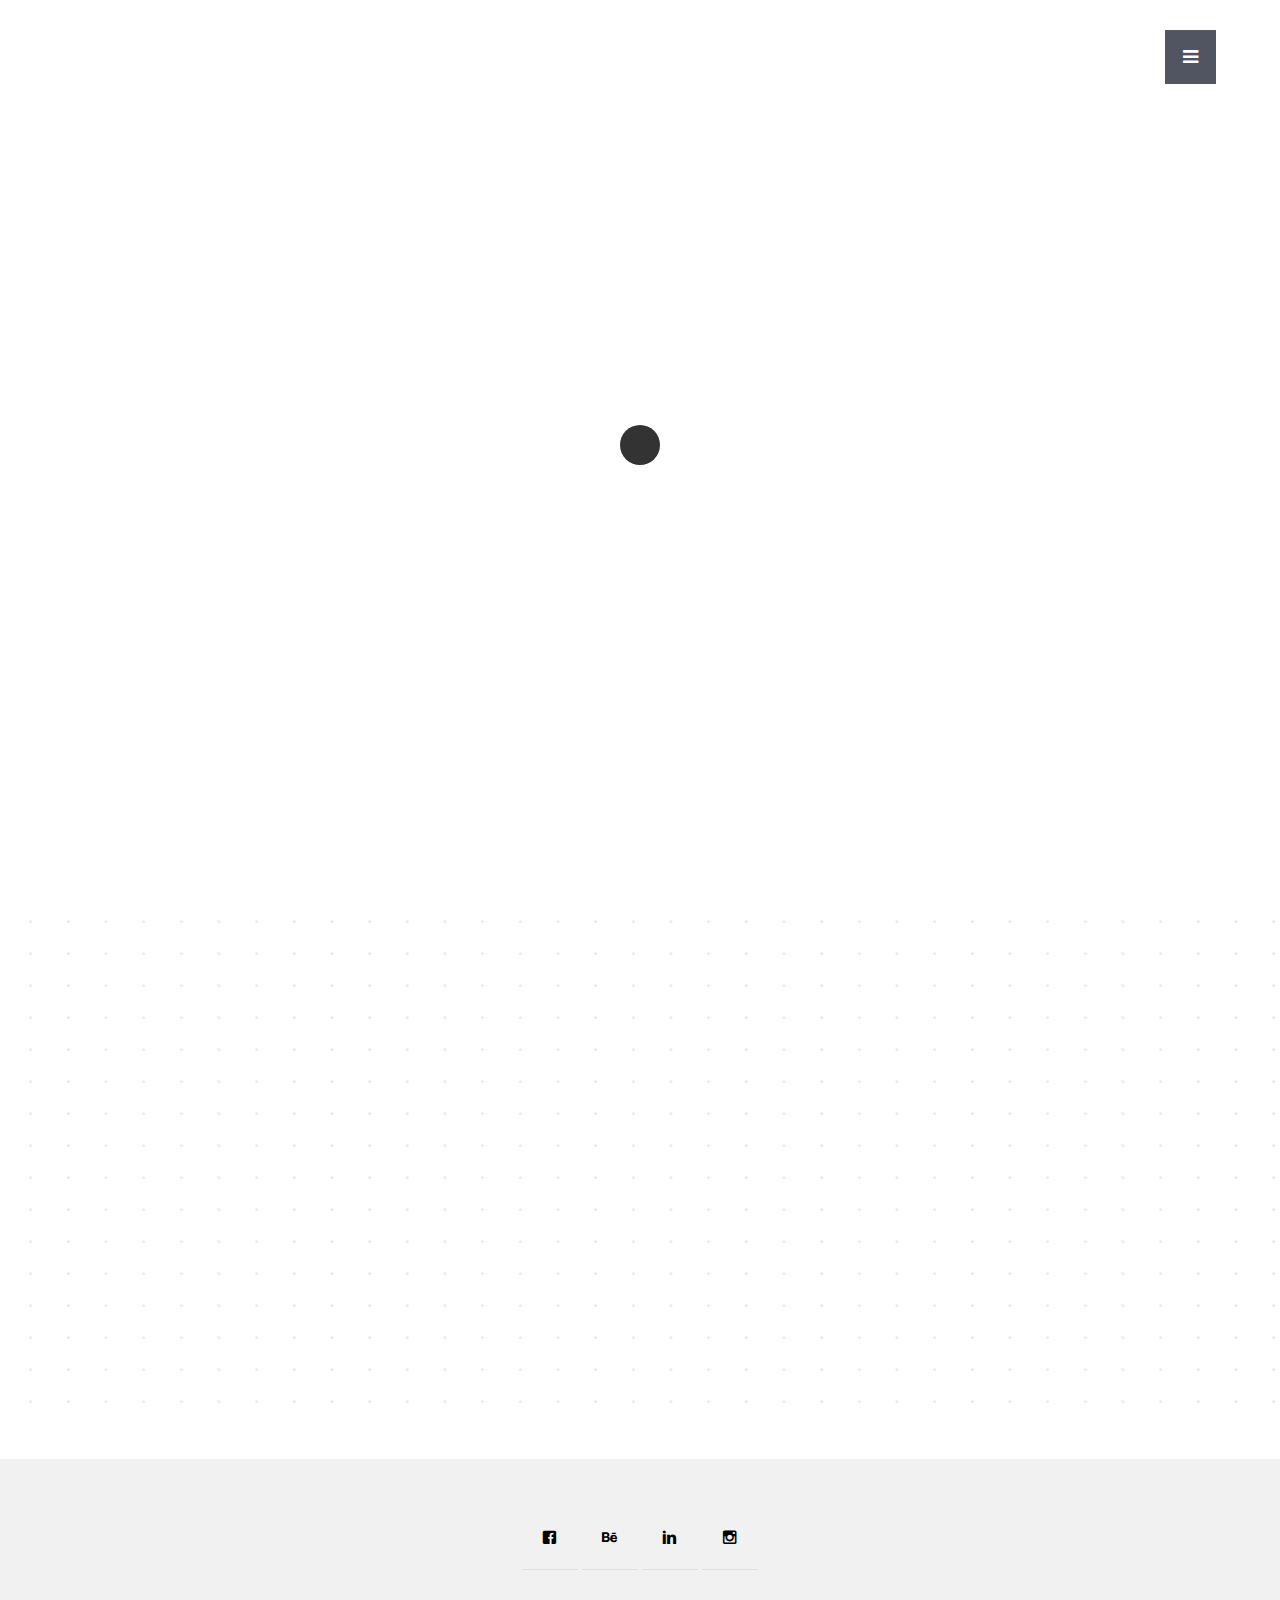
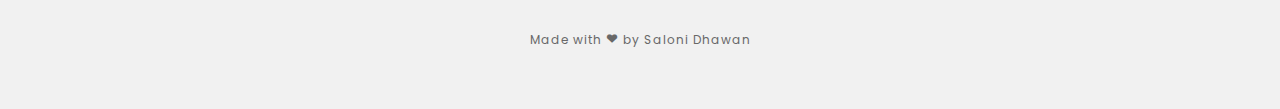
<file: index.html>
<!doctype html>

<html lang="en">
<head>

  <meta charset="utf-8">
  <title>Saloni Dhawan</title>
  <meta name="description" content="Portfolio website of Ms. Saloni Dhawan" />
  <meta name="keywords" content="saloni, dhawan, saloni dhawan, behance, NID, information design, india, graphic design, information designer, information designers, portfolio, national institute of design" />  <meta name="viewport" content="width=device-width, initial-scale=1.0"/>
  <meta name="author" content="Saloni Dhawan">
  <link rel="icon" type="image/png" href="img/icon.png" />


<!--stylesheets linked here-->



<link rel="stylesheet" href="css/icomoon.css">
<link rel="stylesheet" href="css/reset.css">
  <link rel="stylesheet" href="css/style.css">
  <link rel="stylesheet" href="css/style-responsive.css">
  <link rel="stylesheet" href="http://maxcdn.bootstrapcdn.com/font-awesome/4.3.0/css/font-awesome.min.css">


</head>


<body>

<!--Preloader below-->

<div class="preloader" id="preloader">
    <div class="item">
      <div class="spinner">

      </div>
    </div>
</div>

<div class="opacity-nav">

    <ul class="menu-fullscreen">
      <li><a href="index.html">Home</a></li>
      <!--<li><a href="projects.html">Projects</a></li>!-->
      <li><a href="about.html">About</a></li>
      <li><a href="contact.html">Contact</a></li>
      <li><a href="img/Resume-Saloni Dhawan.pdf">Resumé</a></li>

    </ul>

</div>
<body background="img/back-01.png">



  <!--Header-->
  <header id="fullscreen">

    <!--  <div class="logo" id="full"><a class="ajax-link" href="index.html">Saloni Dhawan</a></div> !-->

        <div class="menu-index" id="button">
        <i class="fa fa-bars"></i>
        </div>

  </header>

  <div class="clear"></div>

  <!--Content-->

  <div class="content" id="ajax-content">



        <div class="text-intro" id="site-type">

          <h2>Saloni Dhawan</h2>
          <h1>Information <br>and Experience Design</h1>
          <!--<h1 class="typewrite"><span>A Designer</span></h1> !-->
          <p>I’m a creative, motivated, and curious designer. I pay attention to detail and believe in the value of well thought out work.</p>
          <p> Find out more about me <a href="about.html">here</a> or <a href="contact.html">get in touch</a>.</p>
          <br><br><br><h3><span class="highlight"> Take a look at my work </span></h3>

        </div>




  <!--Portfolio grid-->

  <ul class="portfolio-grid">



    <li class="grid-item" data-jkit="[show:delay=3000;speed=500;animation=fade]">
      <img src="img/portfolio/Naukri-Cover.png">
        <a href="Naukri.html">
          <div class="grid-hover">
            <h1>Naukri: Internship</h1>
            <p>Experience Design</p>
          </div>
        </a>
    </li>


    <li class="grid-item" data-jkit="[show:delay=3000;speed=500;animation=fade]">
      <img src="img/portfolio/2.jpg">
        <a class="ajax-link" href="single.html">
          <div class="grid-hover">
            <h1>Single</h1>
            <p>Branding</p>
          </div>
        </a>
    </li>

    <li class="grid-item" data-jkit="[show:delay=3000;speed=500;animation=fade]">
      <img src="img/portfolio/Uber-Cover.png">
        <a href="Uber-Rides.html">
          <div class="grid-hover">
            <h1>Uber Rides</h1>
            <p>Data Visualisation</p>
          </div>
        </a>
    </li>

    <li class="grid-item" data-jkit="[show:delay=3000;speed=500;animation=fade]">
      <img src="img/portfolio/3.jpg">
        <a class="ajax-link" href="single.html">
          <div class="grid-hover">
            <h1>Single</h1>
            <p>Branding</p>
          </div>
        </a>
    </li>

    <li class="grid-item" data-jkit="[show:delay=3000;speed=500;animation=fade]">
      <img src="img/portfolio/4.jpg">
        <a class="ajax-link" href="single.html">
          <div class="grid-hover">
            <h1>Single</h1>
            <p>Branding</p>
          </div>
        </a>
    </li>

    <li class="grid-item" data-jkit="[show:delay=3000;speed=500;animation=fade]">
      <img src="img/portfolio/6.jpg">
        <a class="ajax-link" href="single.html">
          <div class="grid-hover">
            <h1>Single</h1>
            <p>Branding</p>
          </div>
        </a>
    </li>

  </ul>

  </div>

  <div id="ajax-sidebar"></div>

  <!--Footer-->

  <footer>

    <div class="footer-margin">
      <div class="social-footer">
        <a href="https://www.facebook.com/salonidhawan"><i class="icon-facebook"></i></a>
        <a href="https://www.behance.net/SaloniDhawan"><i class="icon-behance"></i></a>
        <a href="https://www.linkedin.com/in/saloni-dhawan-82779076/"><i class="icon-linkedin"></i></a>
        <a href="https://www.instagram.com/salonidhawan_/?hl=en"><i class="icon-instagram"></i></a>
      </div>
      <div class="copyright">Made with <i class="icon-heart2"></i> by Saloni Dhawan</div>



    </div>


  </footer>



<!--Scripts-->

  <script src="js/jquery.min.js"></script>
	<script src="js/jquery.easing.min.js"></script>
	<script src="js/modernizr.custom.42534.js" type="text/javascript"></script>
  <script src="js/jquery.waitforimages.js" type="text/javascript"></script>
  <script src="js/typed.js" type="text/javascript"></script>
  <script src="js/masonry.pkgd.min.js" type="text/javascript"></script>
  <script src="js/imagesloaded.pkgd.min.js" type="text/javascript"></script>
  <script src="js/jquery.jkit.1.2.16.min.js"></script>

  <script src="js/script.js" type="text/javascript"></script>

	<script>
    $('#button').on('click', function() {
      $( ".opacity-nav" ).fadeToggle( "slow", "linear" );
    // Animation complete.
    });
  </script>


</body>
</html>
</file>
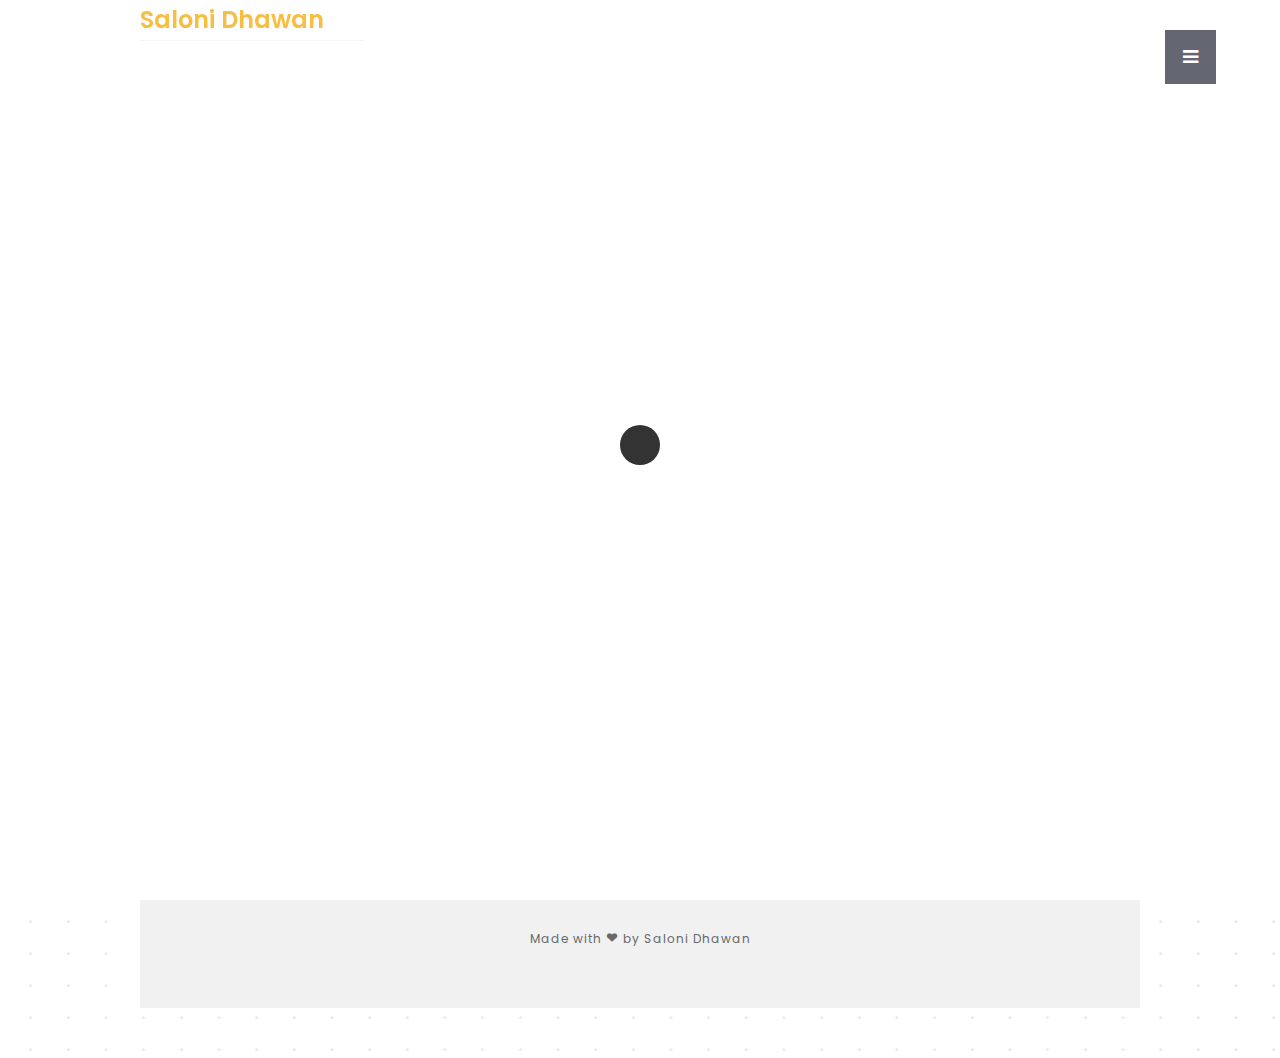
<file: about.html>
<!doctype html>

<html lang="en">
<head>

  <meta charset="utf-8">
  <title>About</title>
  <meta name="description" content="Portfolio website of Ms. Saloni Dhawan" />
  <meta name="keywords" content="saloni, dhawan, saloni dhawan, behance, NID, information design, india, graphic design, information designer, information designers, portfolio, national institute of design" />  <meta name="viewport" content="width=device-width, initial-scale=1.0"/>
  <meta name="author" content="Saloni Dhawan">
  <link rel="icon" type="image/png" href="img/icon.png" />


<!--Style-->

<link rel="stylesheet" href="css/icomoon.css">
<link rel="stylesheet" href="css/reset.css">
  <link rel="stylesheet" href="css/style.css">
  <link rel="stylesheet" href="css/style-responsive.css">
  <link rel="stylesheet" href="http://maxcdn.bootstrapcdn.com/font-awesome/4.3.0/css/font-awesome.min.css">

  <!--[if lt IE 9]>
  <script src="http://html5shiv.googlecode.com/svn/trunk/html5.js"></script>
  <![endif]-->

</head>

<body>

<!--Preloader-->

<div class="preloader" id="preloader">
    <div class="item">
      <div class="spinner">
      </div>
    </div>
</div>
<body background="img/back-01.png">

<div class="opacity-nav">

        <div class="menu-index" id="buttons" style="z-index:999999">
        <i class="fa  fa-close"></i>
        </div>

        <ul class="menu-fullscreen">
          <li><a href="index.html">Home</a></li>
          <!--<li><a href="projects.html">Projects</a></li>!-->
          <li><a href="about-us.html">About</a></li>
          <li><a href="contact.html">Contact</a></li>
          <li><a href="img/Resume-Saloni Dhawan.pdf">Resumé</a></li>

        </ul>

</div>


  <!--Header-->
  <header id="fullscreen">

    <div class="logo" id="full"><a href="index.html">Saloni Dhawan</a></div>

        <div class="menu-index" id="button">
        <i class="fa fa-bars"></i>
        </div>

  </header>

  <div class="clear"></div>

  <!--Content-->

  <div class="content" id="ajax-content">


        <div class="text-intro">

          <h1>About</h1>

          <div class="text-intro2">
<div class="one-column">
            <p>USER EXPERIENCE DESIGN <br>DATA VISUALISATION <br>ILLUSTRATION</span></p>


          </div>


<div class="two-column">

            <!--<p>Information designer and illustrator presently in Bengaluru, India. Passionate about branding, data visualisation, UI/UX design, and illustration.<br/><br/>-->
            <p>Hi! My name is <strong>Saloni</strong>, and I'm currently pursing a Master's in <strong>Information Design</strong> at the <strong>National Institute of Design, Bangalore</strong>, having previously done my Bachelor's in <strong>Communication Design</strong> from the <strong>National Institute of Fashion Technology, New Delhi.</strong></p>

<p>I'm drawn to projects with story and purpose, and believe that thorough research and design thinking are vital to reaching a valuable and meaningful outcome. </p>


            <p>  I am always interested in new opportunities. For commissions, collaborations, or queries,
    					<a href="mailto:saloni_dh@nid.edu" class="ajax-link"> say hi</a>. You could also take a look at my <a href="img/Resume-Saloni Dhawan.pdf">resumé</a>.</p><br/><br/>

            </p>

          </div>


        </div>

        <!--<div class="clear"></div>

        <div class="text-intro" id="site-type">

          <h1>Logo design</h1>
          <p>All project is clean and simplicity modern style.</p>

        </div>


  <!--Portfolio grid-->

  <!--<ul class="portfolio-grid">


    <li class="grid-item" data-jkit="[show:delay=3000;speed=500;animation=fade]">
      <img src="img/logo/1.jpg">
        <a class="ajax-link" href="single.html">
          <div class="grid-hover">
            <h1>Single</h1>
            <p>Branding</p>
          </div>
        </a>
    </li>

    <li class="grid-item" data-jkit="[show:delay=3000;speed=500;animation=fade]">
      <img src="img/logo/2.jpg">
        <a class="ajax-link" href="single.html">
          <div class="grid-hover">
            <h1>Single</h1>
            <p>Branding</p>
          </div>
        </a>
    </li>

    <li class="grid-item" data-jkit="[show:delay=3000;speed=500;animation=fade]">
      <img src="img/logo/3.jpg">
        <a class="ajax-link" href="single.html">
          <div class="grid-hover">
            <h1>Single</h1>
            <p>Branding</p>
          </div>
        </a>
    </li>

    <li class="grid-item" data-jkit="[show:delay=3000;speed=500;animation=fade]">
      <img src="img/logo/4.jpg">
        <a class="ajax-link" href="single.html">
          <div class="grid-hover">
            <h1>Single</h1>
            <p>Branding</p>
          </div>
        </a>
    </li>

    <li class="grid-item" data-jkit="[show:delay=3000;speed=500;animation=fade]">
      <img src="img/logo/5.jpg">
        <a class="ajax-link" href="single.html">
          <div class="grid-hover">
            <h1>Single</h1>
            <p>Branding</p>
          </div>
        </a>
    </li>

    <li class="grid-item" data-jkit="[show:delay=3000;speed=500;animation=fade]">
      <img src="img/logo/6.jpg">
        <a class="ajax-link" href="single.html">
          <div class="grid-hover">
            <h1>Single</h1>
            <p>Branding</p>
          </div>
        </a>
    </li>

  </ul>

</div> -->



  <!--Home Sidebar-->

<div id="ajax-sidebar"></div>


  <!--Footer-->

  <footer>

    <div class="footer-margin">
      <div class="social-footer">
        <a href="https://www.facebook.com/salonidhawan"><i class="icon-facebook"></i></a>
        <a href="https://www.behance.net/SaloniDhawan"><i class="icon-behance"></i></a>
        <a href="https://www.linkedin.com/in/saloni-dhawan-82779076/"><i class="icon-linkedin"></i></a>
        <a href="https://www.instagram.com/salonidhawan_/?hl=en"><i class="icon-instagram"></i></a>
      </div>
      <div class="copyright">Made with <i class="icon-heart2"></i> by Saloni Dhawan</div>



    </div>


  </footer>


<!--Scripts-->

  <script src="js/jquery.min.js"></script>
	<script src="js/jquery.easing.min.js"></script>
	<script src="js/modernizr.custom.42534.js" type="text/javascript"></script>
  <script src="js/jquery.waitforimages.js" type="text/javascript"></script>
  <script src="js/typed.js" type="text/javascript"></script>
  <script src="js/masonry.pkgd.min.js" type="text/javascript"></script>
  <script src="js/imagesloaded.pkgd.min.js" type="text/javascript"></script>
  <script src="js/jquery.jkit.1.2.16.min.js"></script>

  <script src="js/script.js" type="text/javascript"></script>

	<script>
    $('#button, #buttons').on('click', function() {
      $( ".opacity-nav" ).fadeToggle( "slow", "linear" );
    // Animation complete.
    });
  </script>


</body>
</html>
</file>
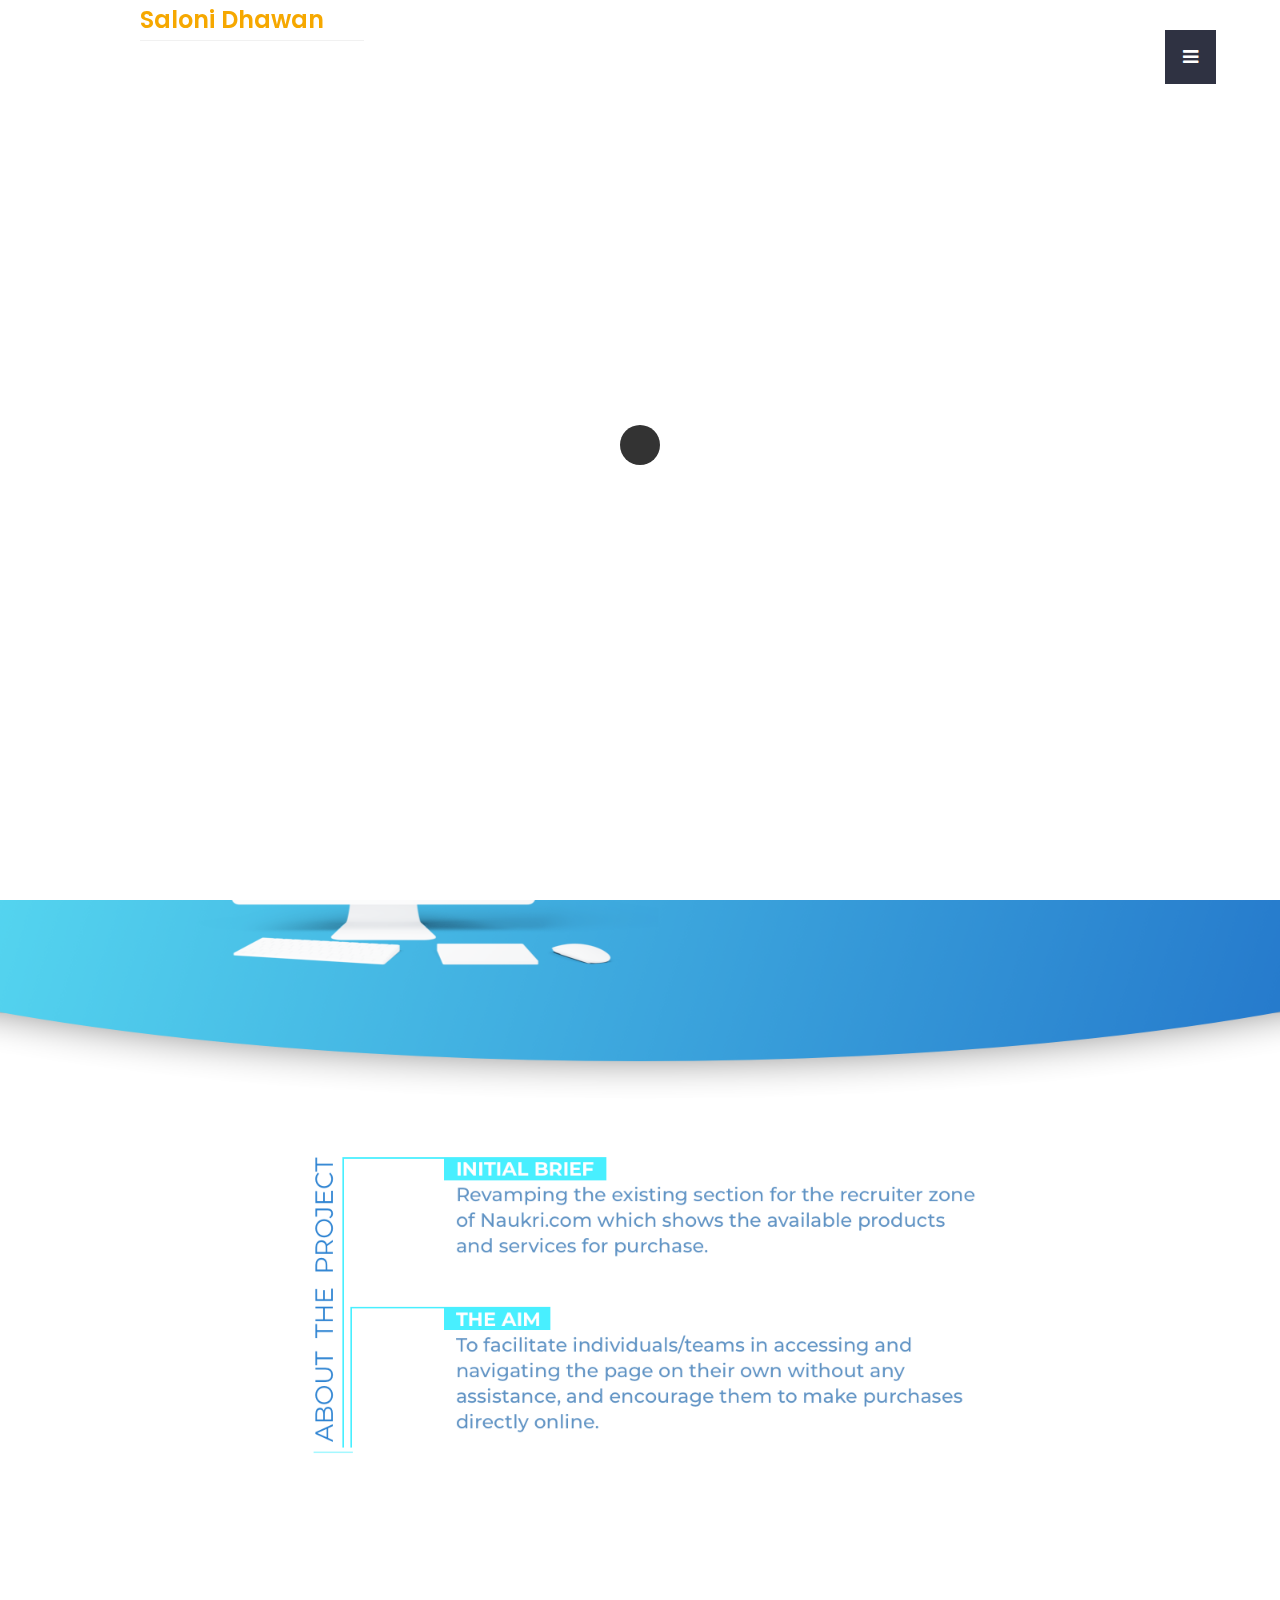
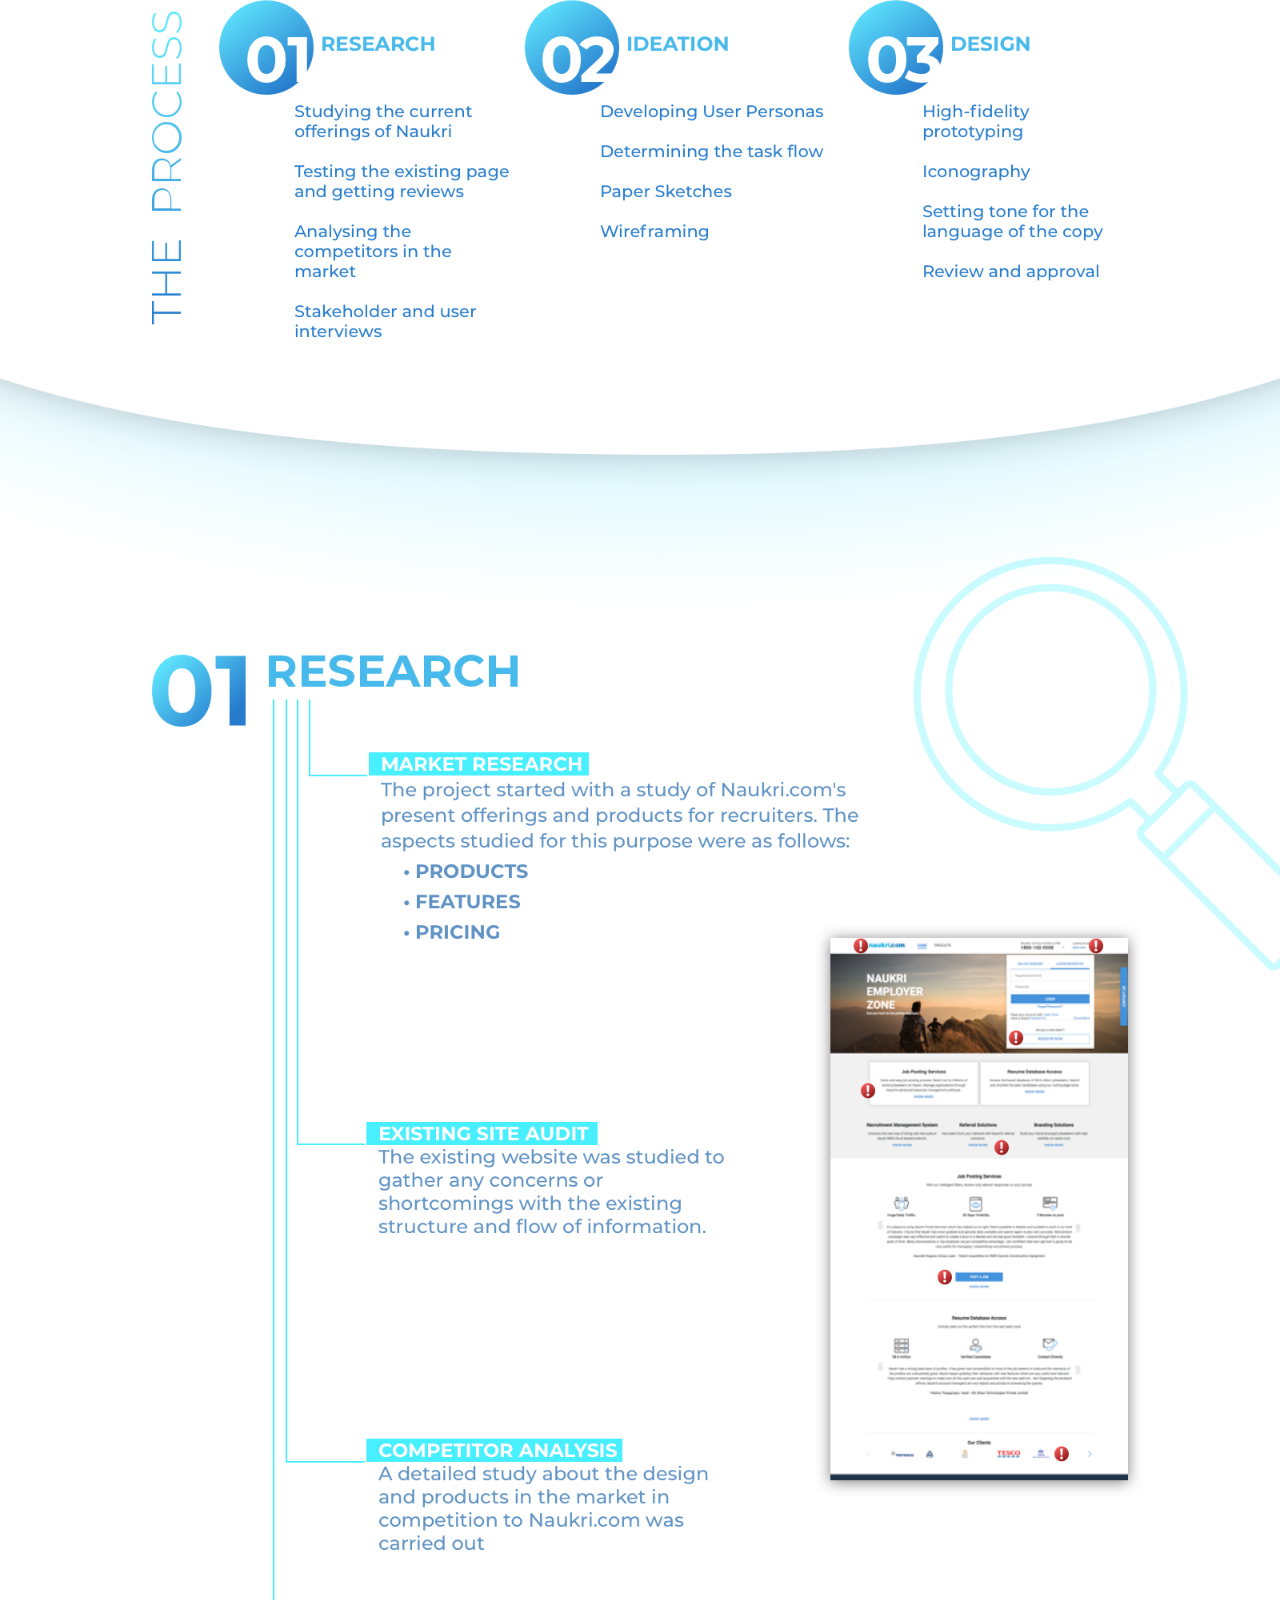
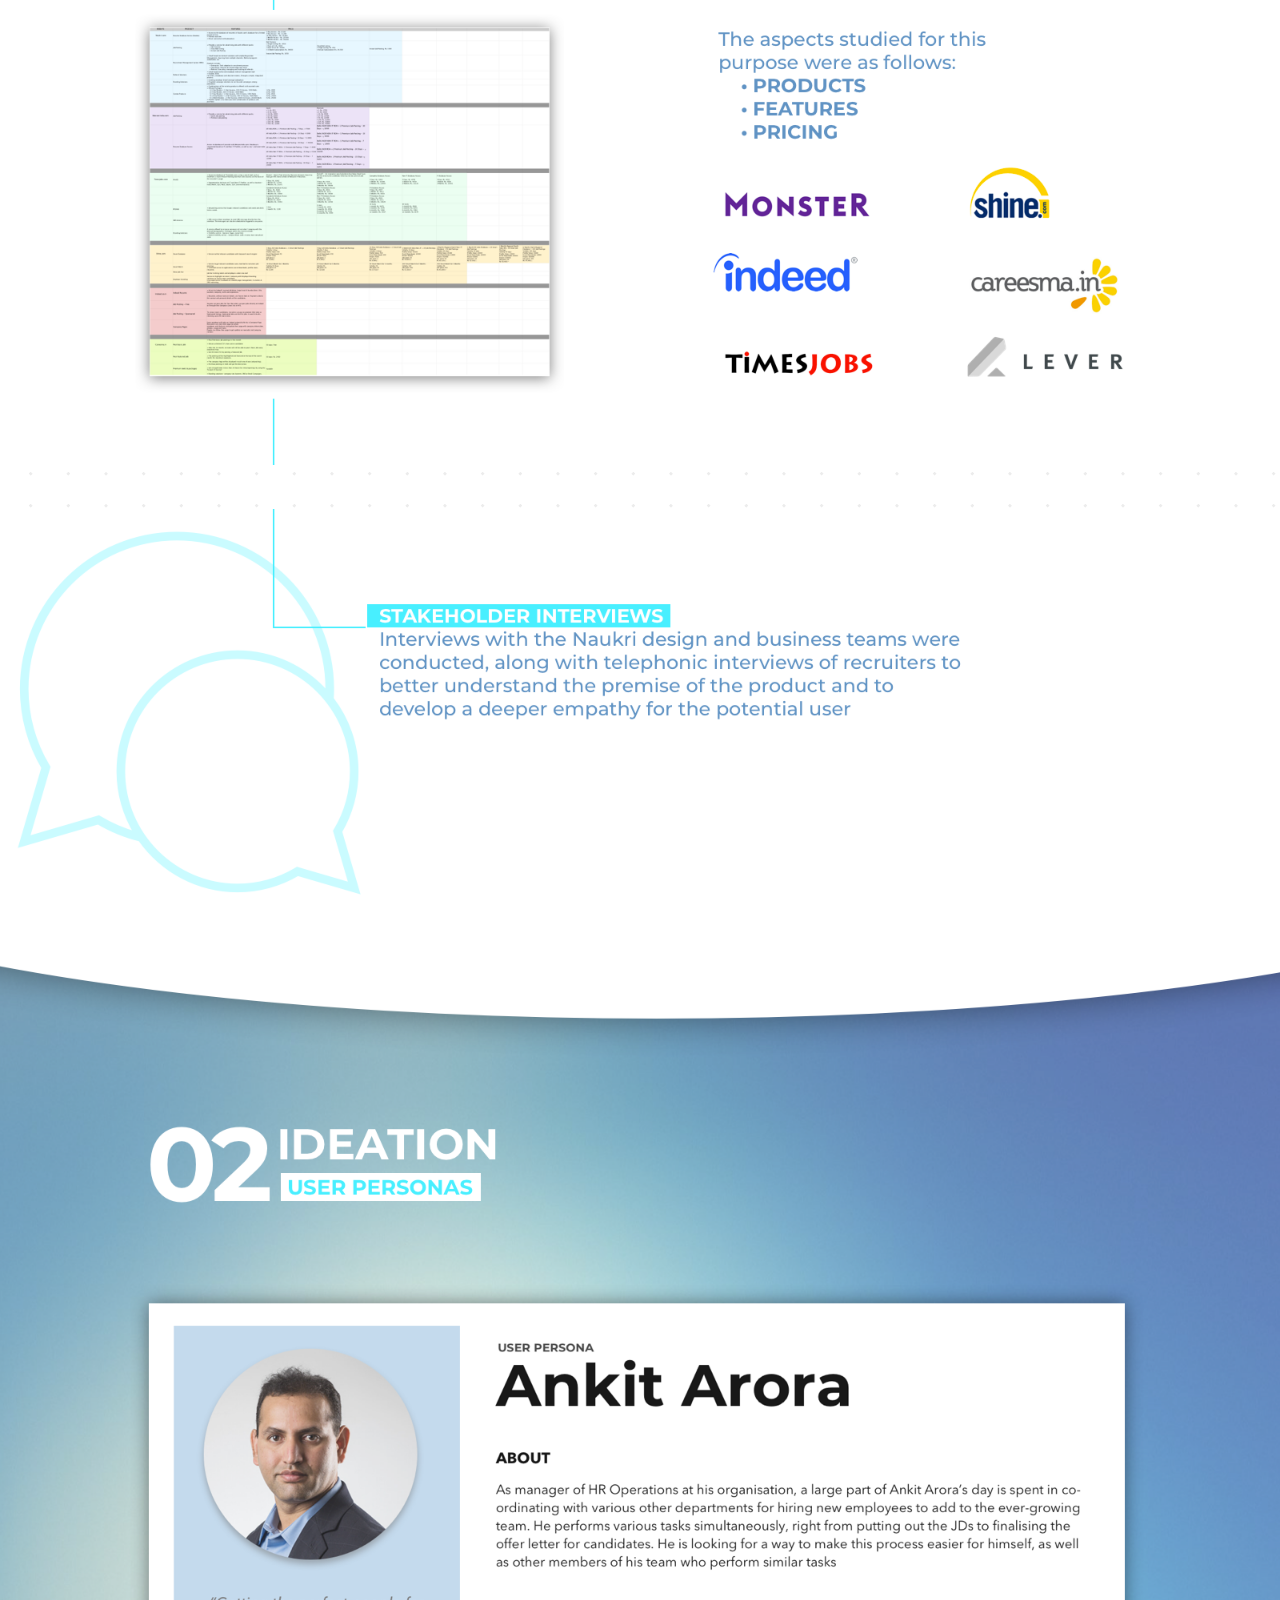
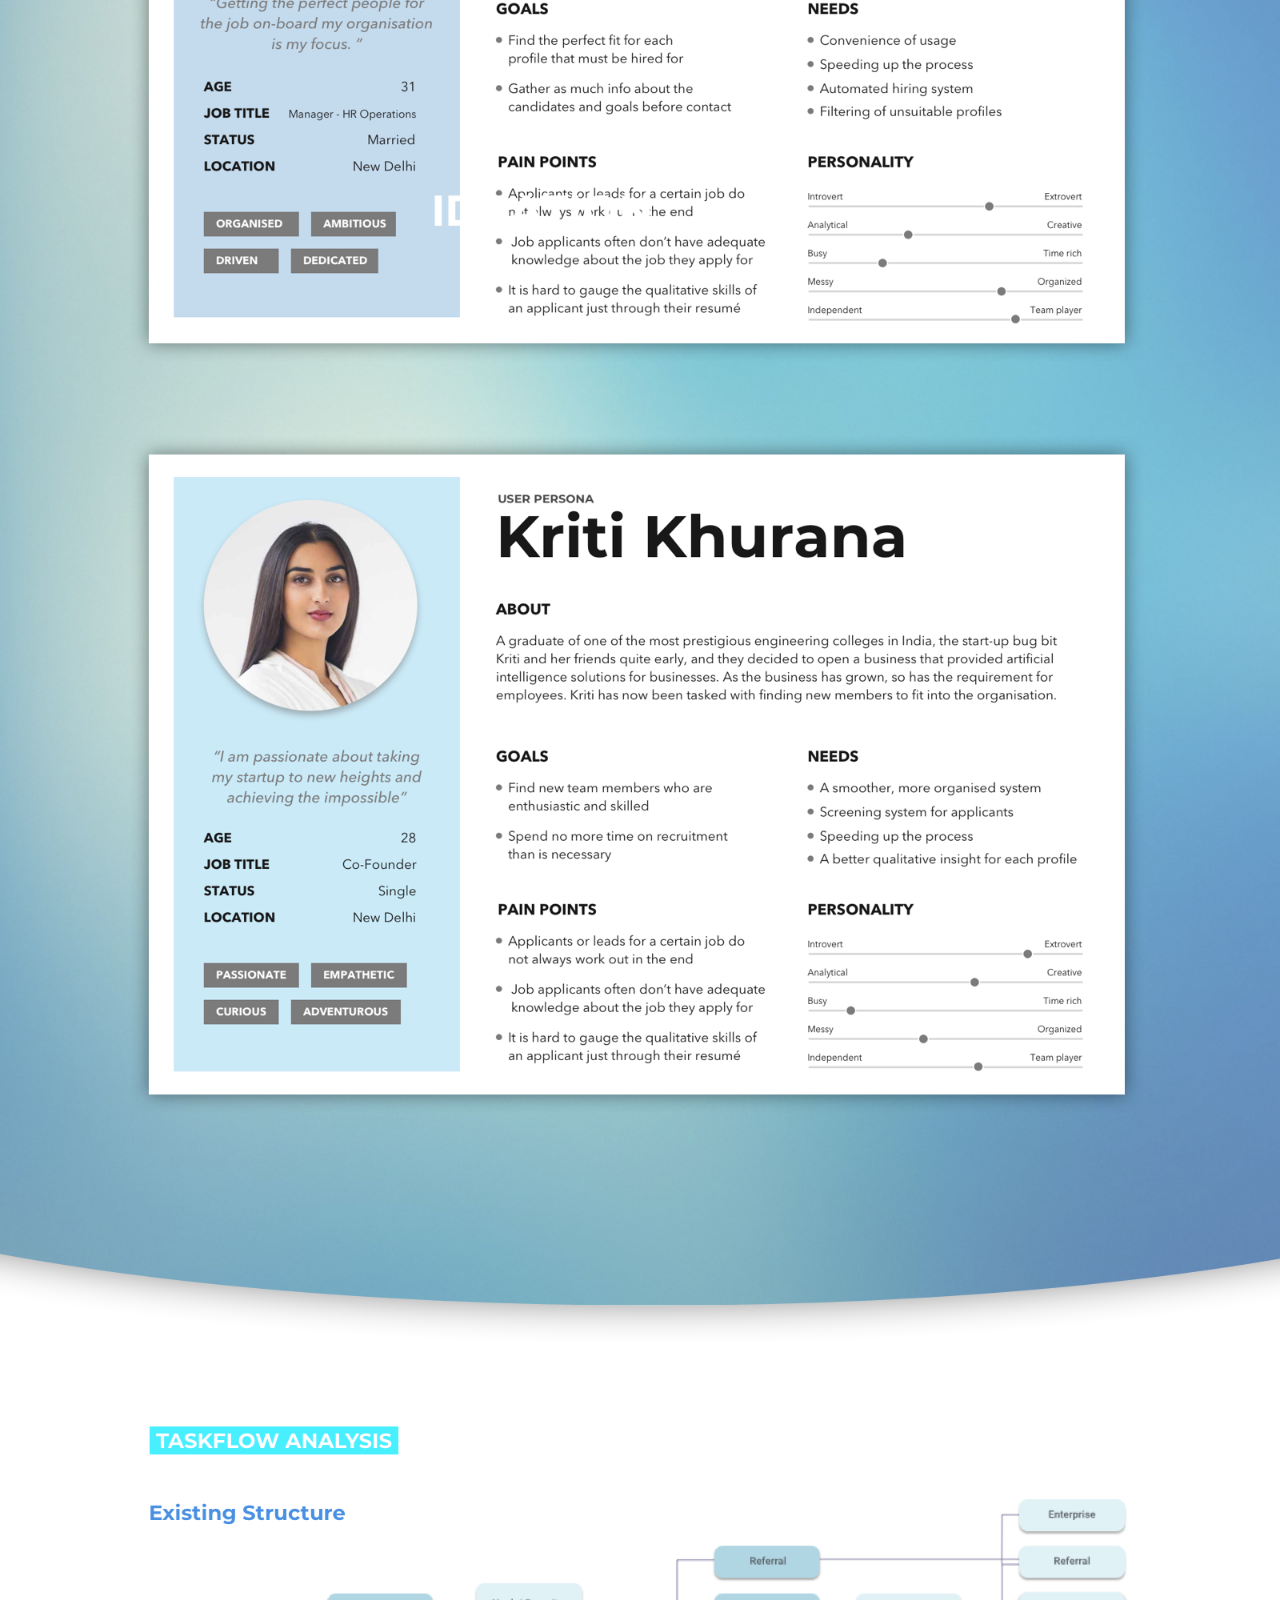
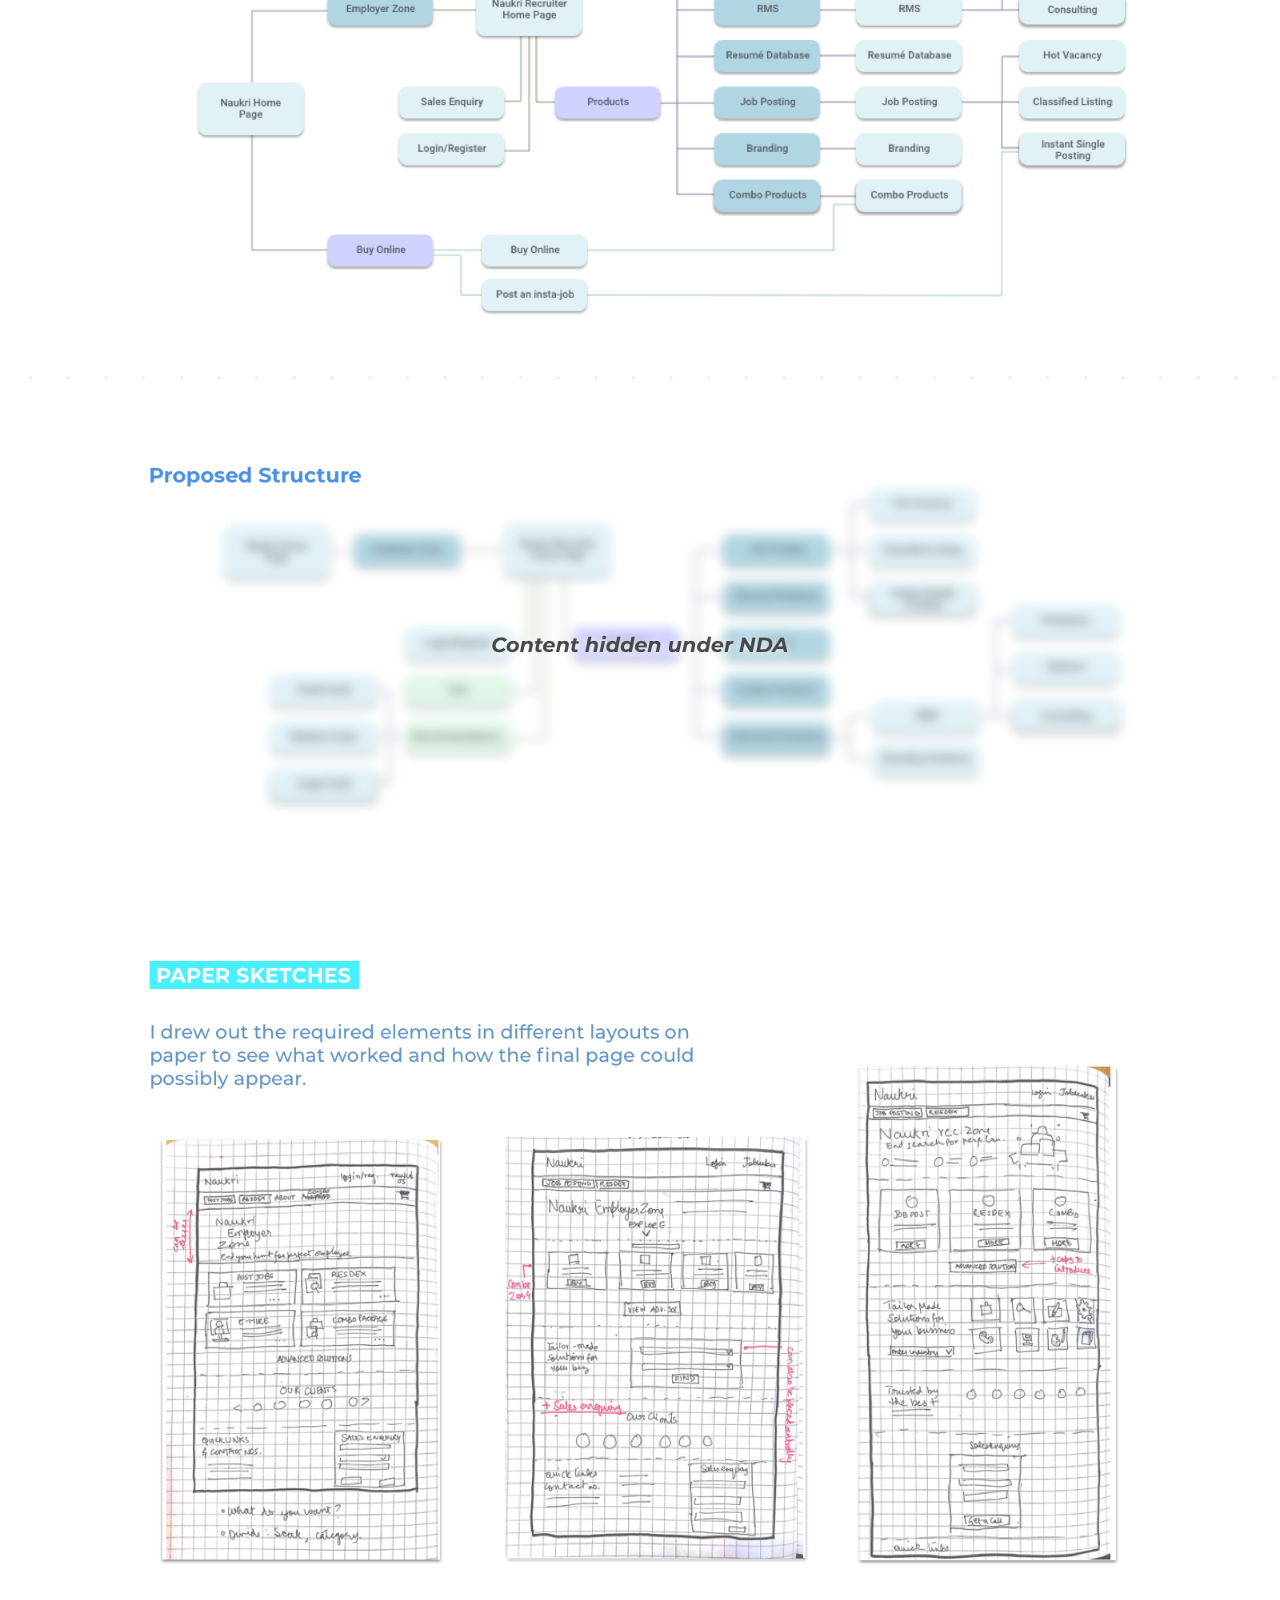
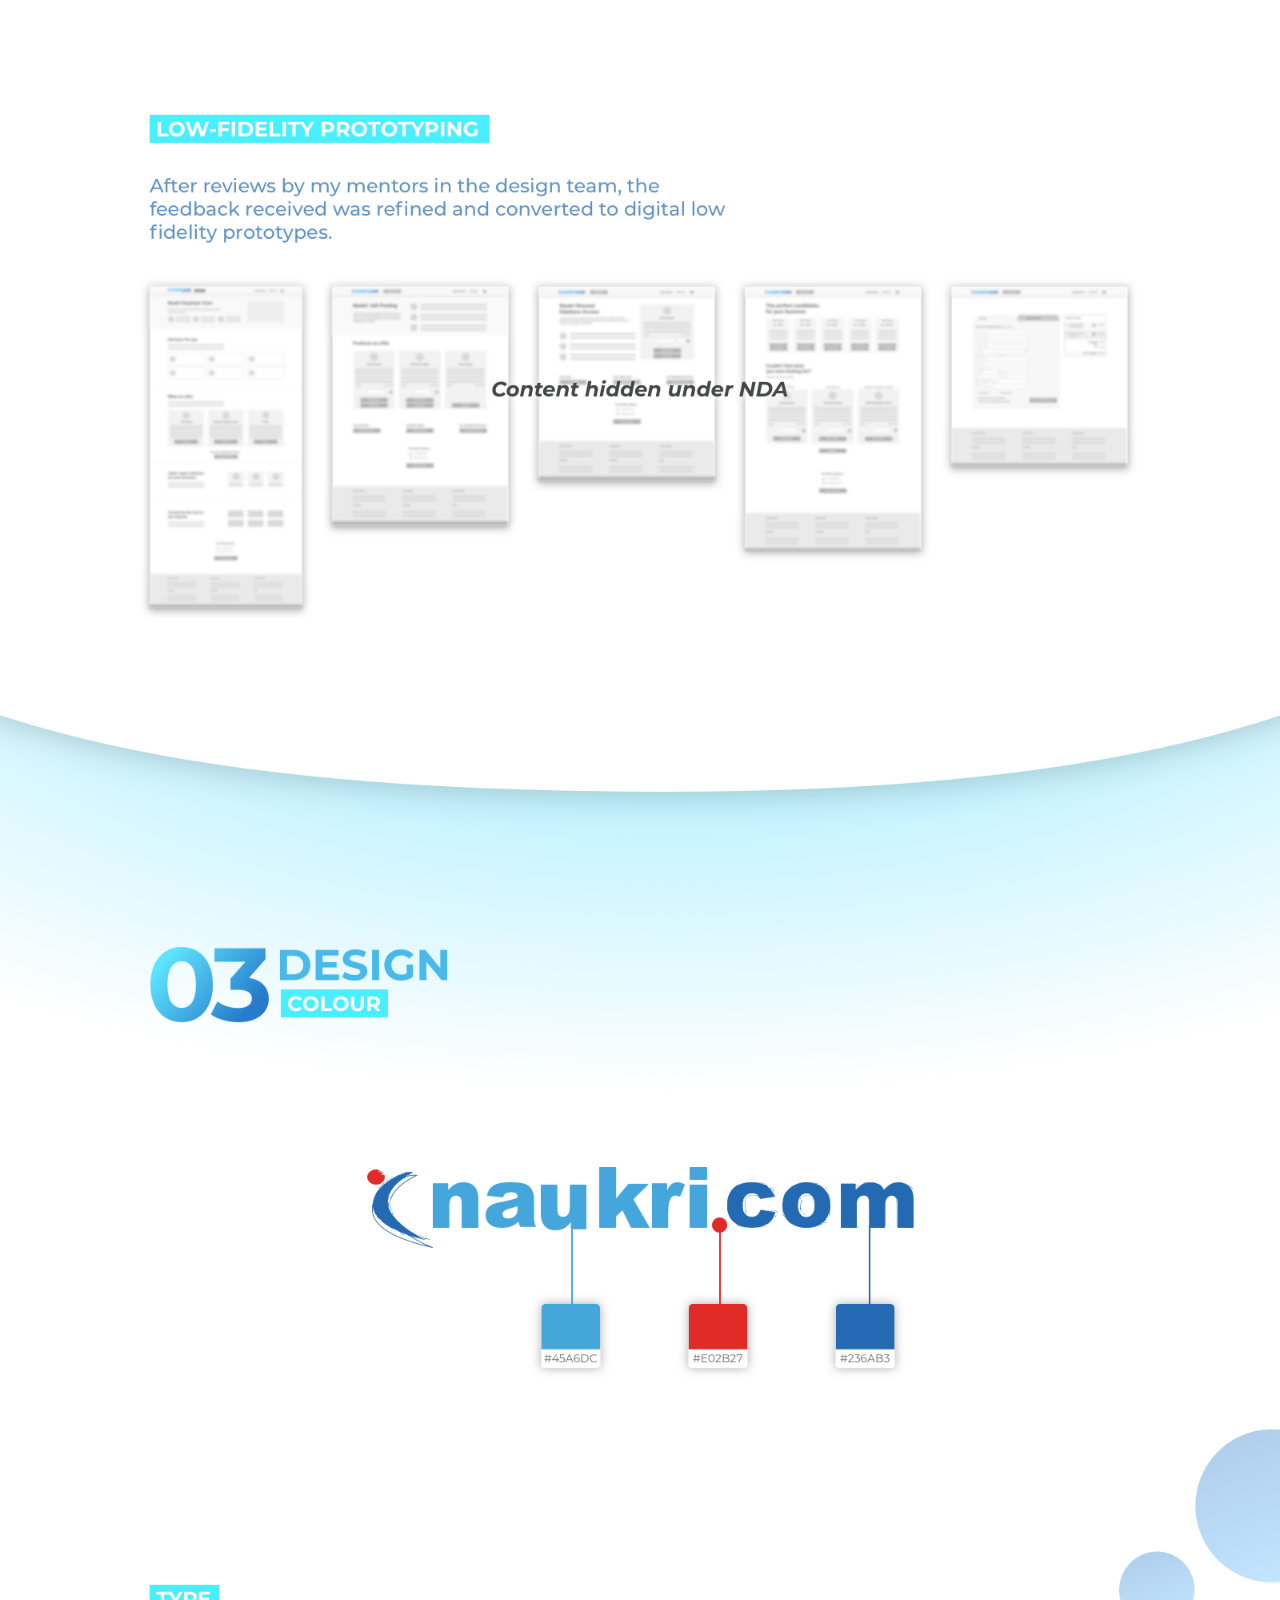
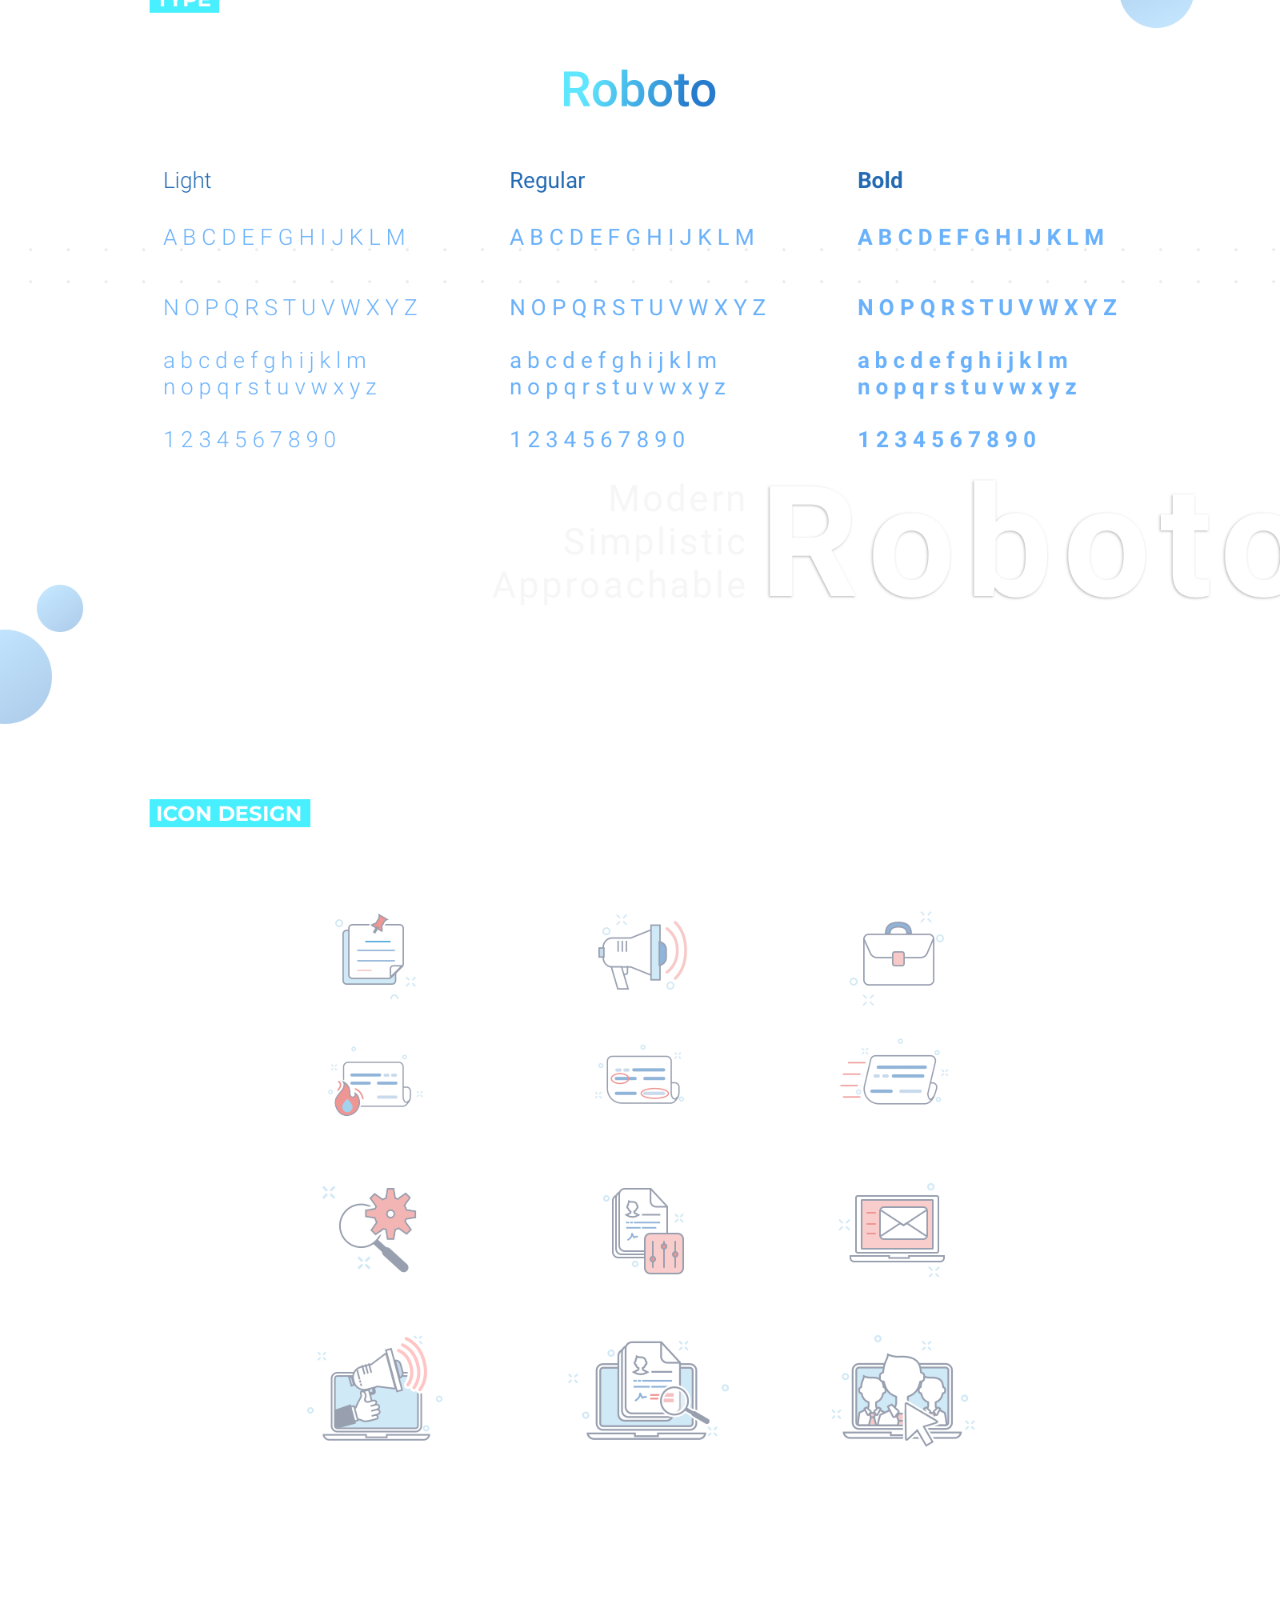
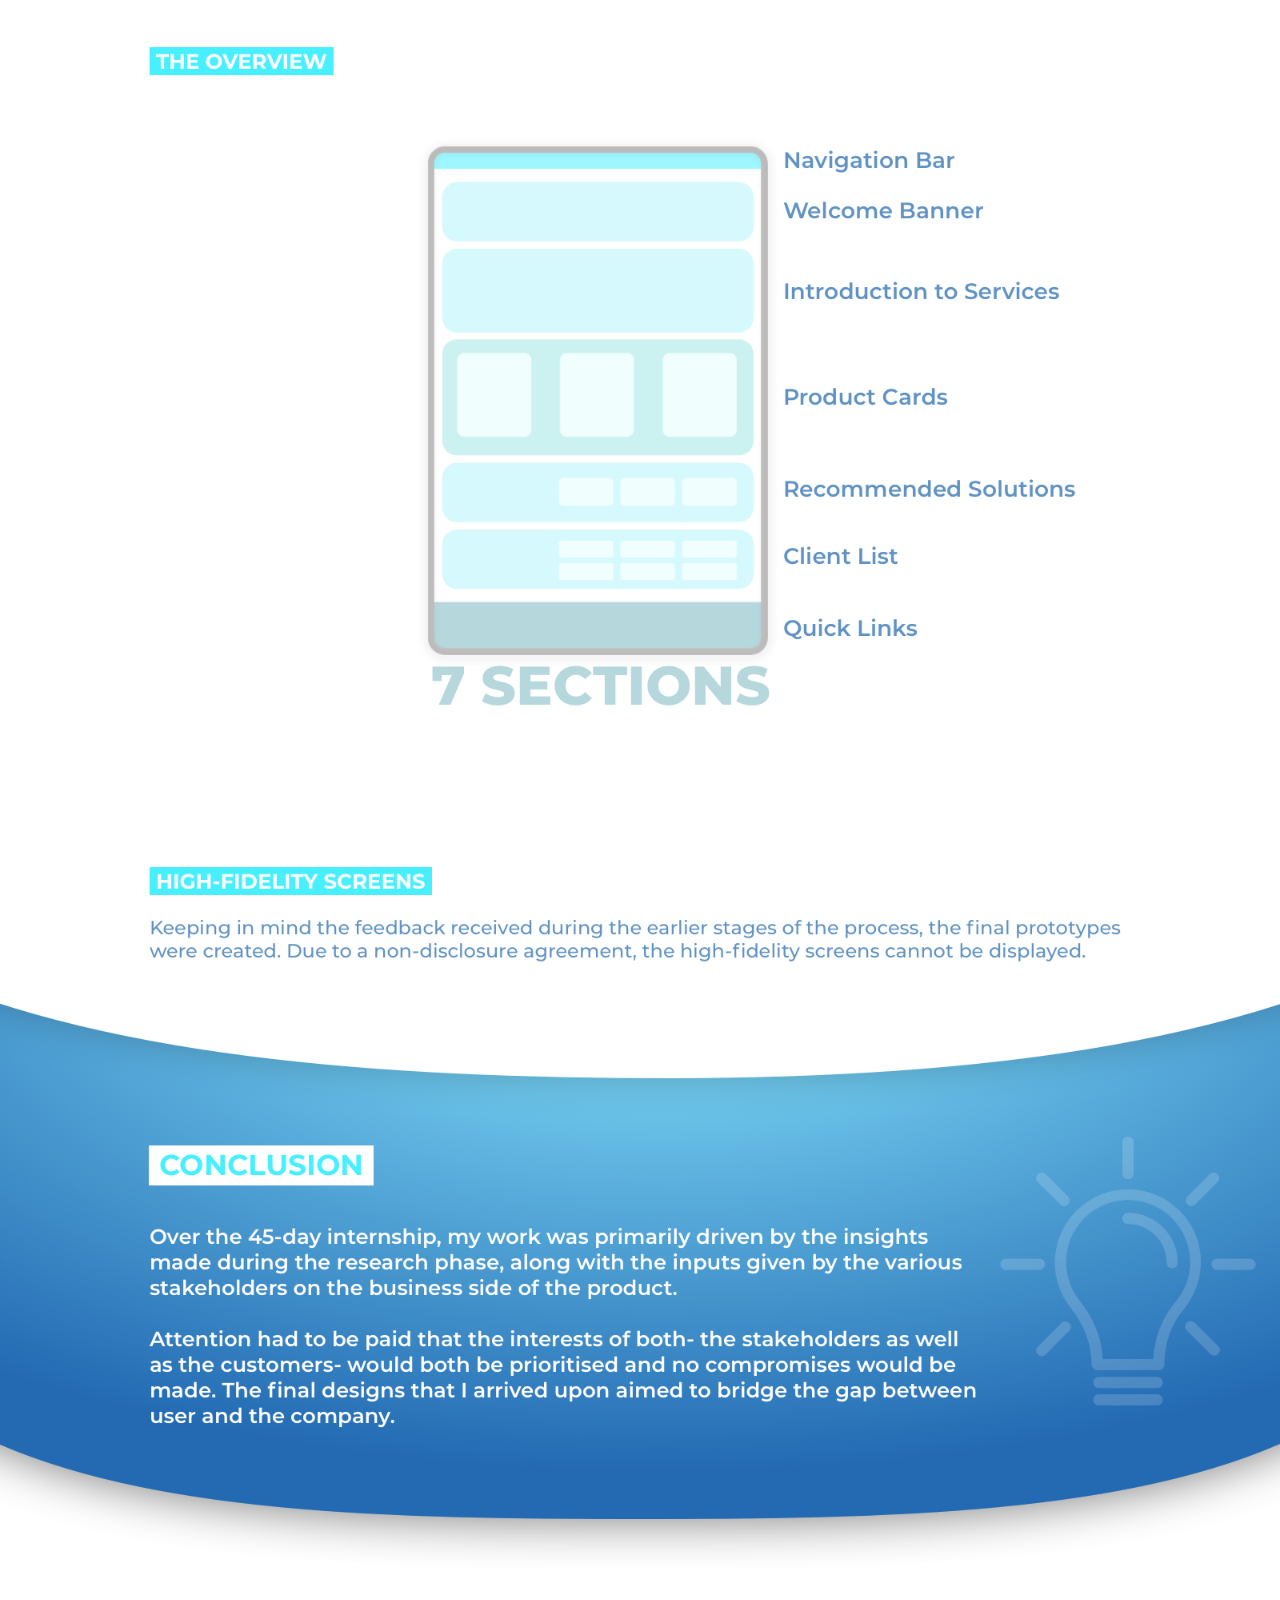
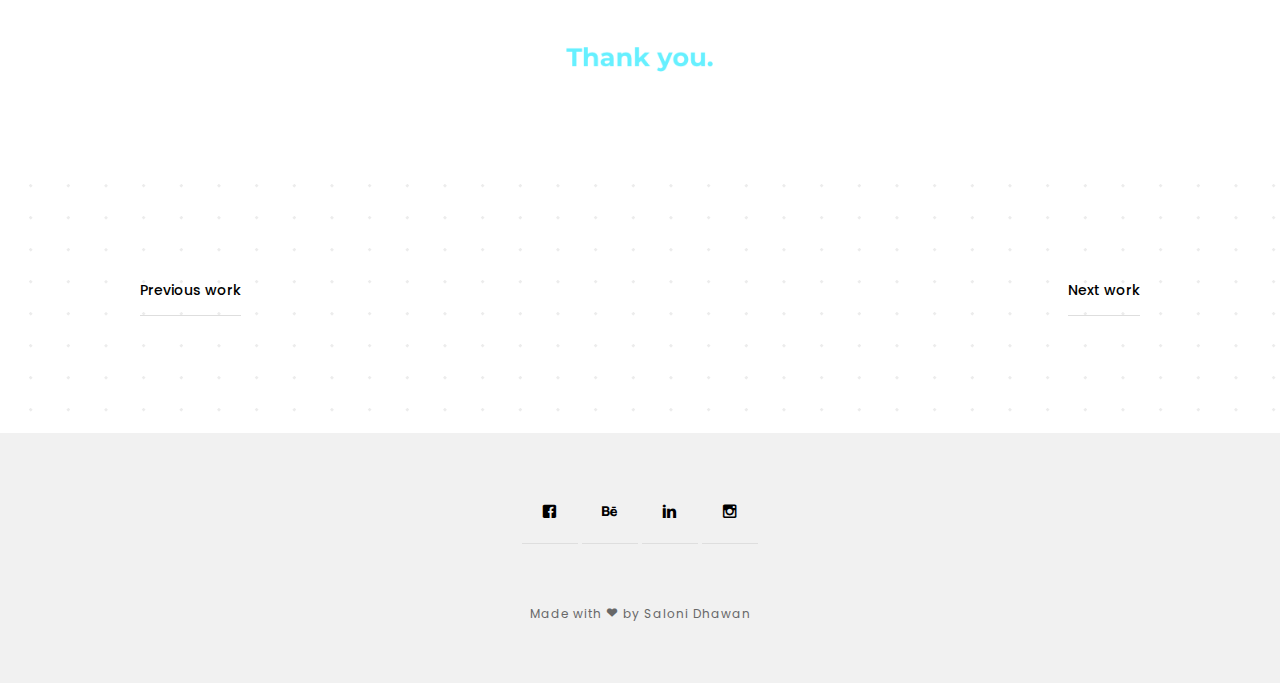
<file: Naukri.html>
<!doctype html>

<html lang="en">
<head>

  <meta charset="utf-8">
  <title>Naukri Recruiter Zone | User Experience Design</title>
  <meta name="description" content="Portfolio website of Ms. Saloni Dhawan" />
  <meta name="keywords" content="saloni, dhawan, saloni dhawan, behance, NID, information design, india, graphic design, information designer, information designers, portfolio, national institute of design" />  <meta name="viewport" content="width=device-width, initial-scale=1.0"/>
  <meta name="author" content="Saloni Dhawan">
  <link rel="icon" type="image/png" href="img/icon.png" />

<!--Style-->

  <link rel="stylesheet" href="css/reset.css">
  <link rel="stylesheet" href="css/style.css">
  <link rel="stylesheet" href="css/style-responsive.css">
  <link rel="stylesheet" href="css/icomoon.css">

  <link rel="stylesheet" href="http://maxcdn.bootstrapcdn.com/font-awesome/4.3.0/css/font-awesome.min.css">

  <!--[if lt IE 9]>
  <script src="http://html5shiv.googlecode.com/svn/trunk/html5.js"></script>
  <![endif]-->

</head>

<body>

<!--Preloader-->

<div class="preloader" id="preloader">
    <div class="item">
      <div class="spinner">
      </div>
    </div>
</div>
<body background="img/back-01.png">

<div class="opacity-nav">

        <div class="menu-index" id="buttons" style="z-index:999999">
        <i class="fa  fa-close"></i>
        </div>

        <ul class="menu-fullscreen">
          <li><a href="index.html">Home</a></li>
          <!--<li><a href="projects.html">Projects</a></li>!-->
          <li><a href="about.html">About</a></li>
          <li><a href="contact.html">Contact</a></li>
          <li><a href="img/Resume-Saloni Dhawan.pdf">Resumé</a></li>
    </ul>

</div>


  <!--Header-->
  <header id="fullscreen">

      <div class="logo" id="full"><a href="index.html">Saloni Dhawan</a></div>

        <div class="menu-index" id="button">
        <i class="fa fa-bars"></i>
        </div>

  </header>

  <div class="clear"></div>

  <!--Content-->

  <div class="content" id="ajax-content">


        <div class="text-intro">

          <h1>Naukri:<br>Recruiter Zone</h1>


	          <div class="one-column">
	            <p> </p><h4>Duration </h4>
              <h5>6 Weeks</h5>
              <p> </p><h4>Categories</h4>
              <h5>UX Design</h5>
	          </div>


		          <div class="two-column">
		            <p>A documentation of the work done during a 6 week long summer internship at the Naukri.com vertical of Infoedge Ltd.- India’s largest internet company, where I worked on revamping the user experience of the products and services section of the website.</p>
		          </div>




                  <div class="clear"></div>

                  <br/><br/><br/><br/><br/><br/><br/><br/><br/><br/>

              </div>


                  <img src="img/portfolio/Naukri-1.png" width="100%"><br/><br/><br/><br/>
                  <img src="img/portfolio/Naukri-2.png" width="100%"><br/><br/><br/><br/>
                  <img src="img/portfolio/Naukri-3.png" width="100%"><br/><br/><br/><br/>
                  <img src="img/portfolio/Naukri-4.png" width="100%"><br/><br/><br/><br/>


                    <div class="prev-next">

                      <div class="prev-button"><a class="ajax-link" href="single.html">Previous work</a></div>
                      <div class="next-button"><a class="ajax-link" href="projects.html">Next work</a></div>

                    </div>

      </div>

  <!--Home Sidebar-->

<div id="ajax-sidebar"></div>


  <!--Footer-->

  <footer>

    <div class="footer-margin">
      <div class="social-footer">
        <a href="https://www.facebook.com/salonidhawan"><i class="icon-facebook"></i></a>
        <a href="https://www.behance.net/SaloniDhawan"><i class="icon-behance"></i></a>
        <a href="https://www.linkedin.com/in/saloni-dhawan-82779076/"><i class="icon-linkedin"></i></a>
        <a href="https://www.instagram.com/salonidhawan_/?hl=en"><i class="icon-instagram"></i></a>
      </div>
      <div class="copyright">Made with <i class="icon-heart2"></i> by Saloni Dhawan</div>



    </div>


  </footer>



<!--Scripts-->

  <script src="js/jquery.min.js"></script>
	<script src="js/jquery.easing.min.js"></script>
	<script src="js/modernizr.custom.42534.js" type="text/javascript"></script>
  <script src="js/jquery.waitforimages.js" type="text/javascript"></script>
  <script src="js/typed.js" type="text/javascript"></script>
  <script src="js/masonry.pkgd.min.js" type="text/javascript"></script>
  <script src="js/imagesloaded.pkgd.min.js" type="text/javascript"></script>
  <script src="js/jquery.jkit.1.2.16.min.js"></script>

  <script src="js/script.js" type="text/javascript"></script>

	<script>
    $('#button, #buttons').on('click', function() {
      $( ".opacity-nav" ).fadeToggle( "slow", "linear" );
    // Animation complete.
    });
  </script>


</body>
</html>
</file>
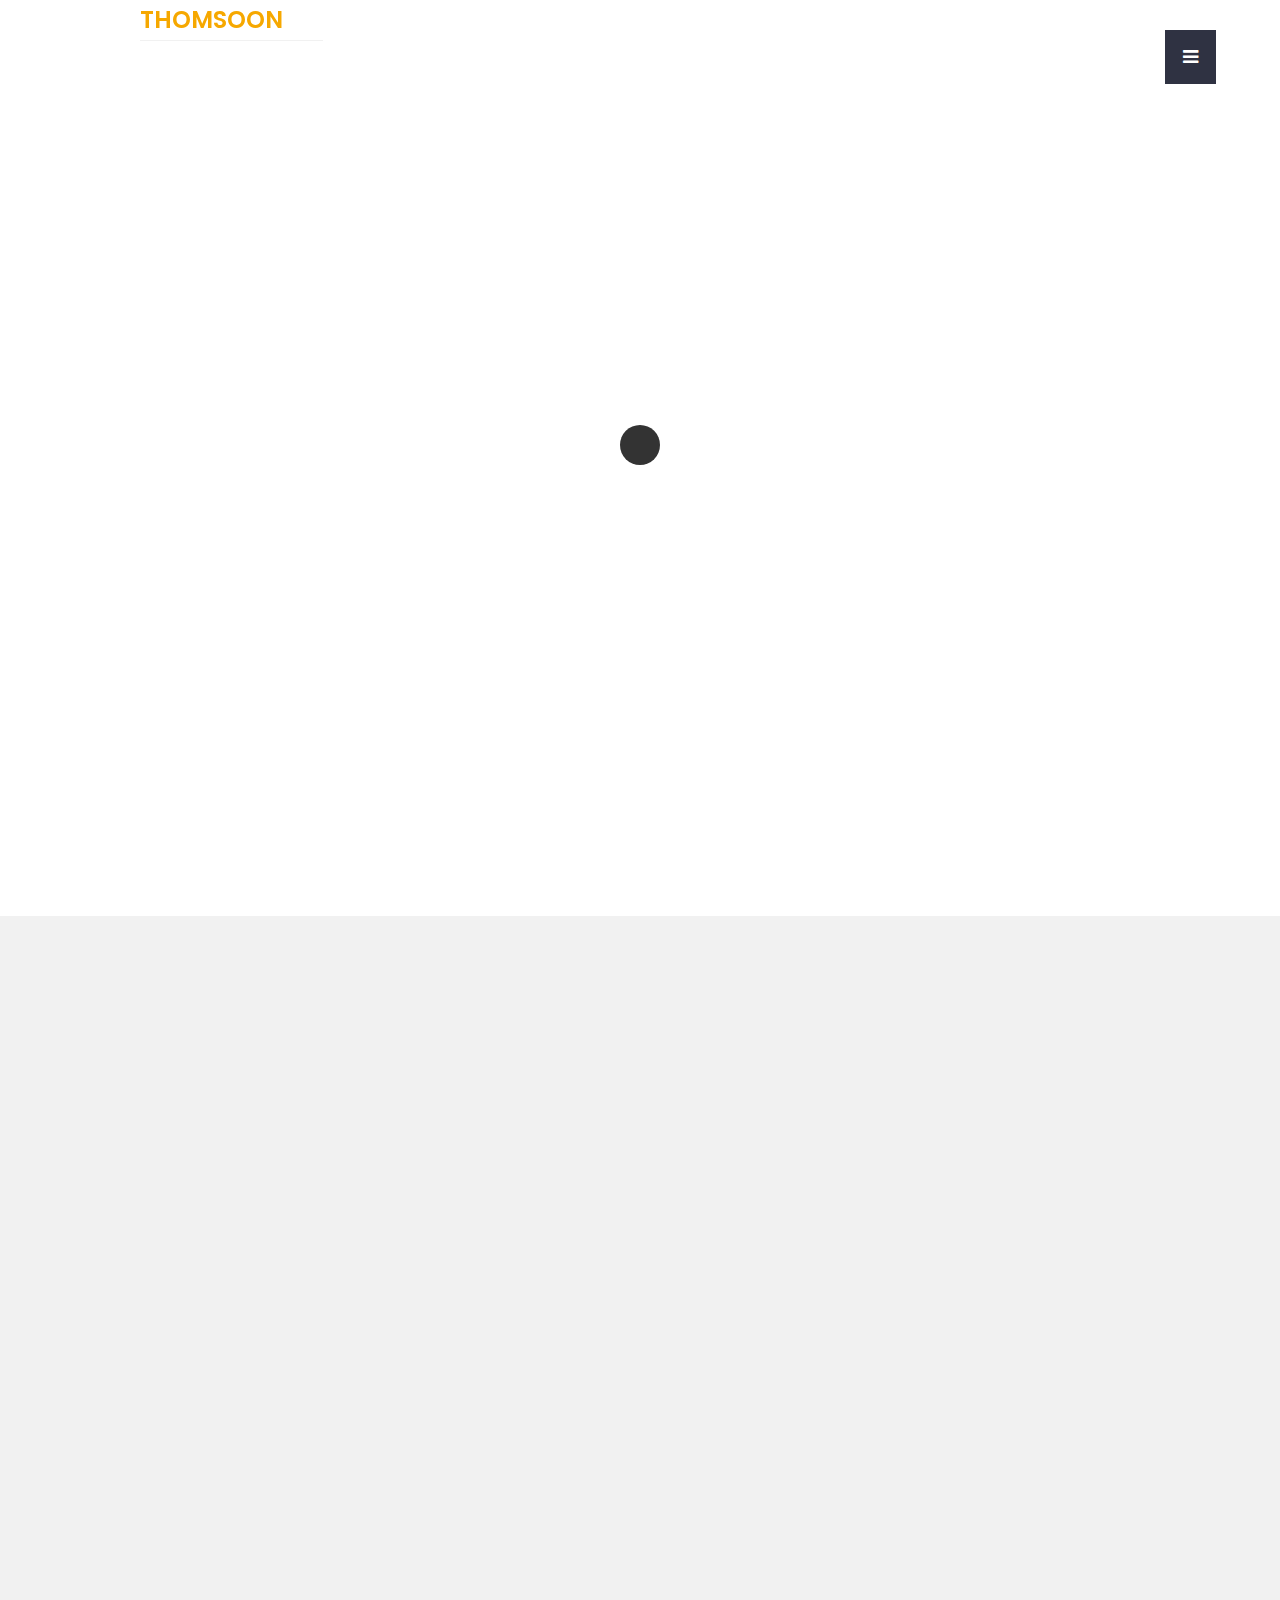
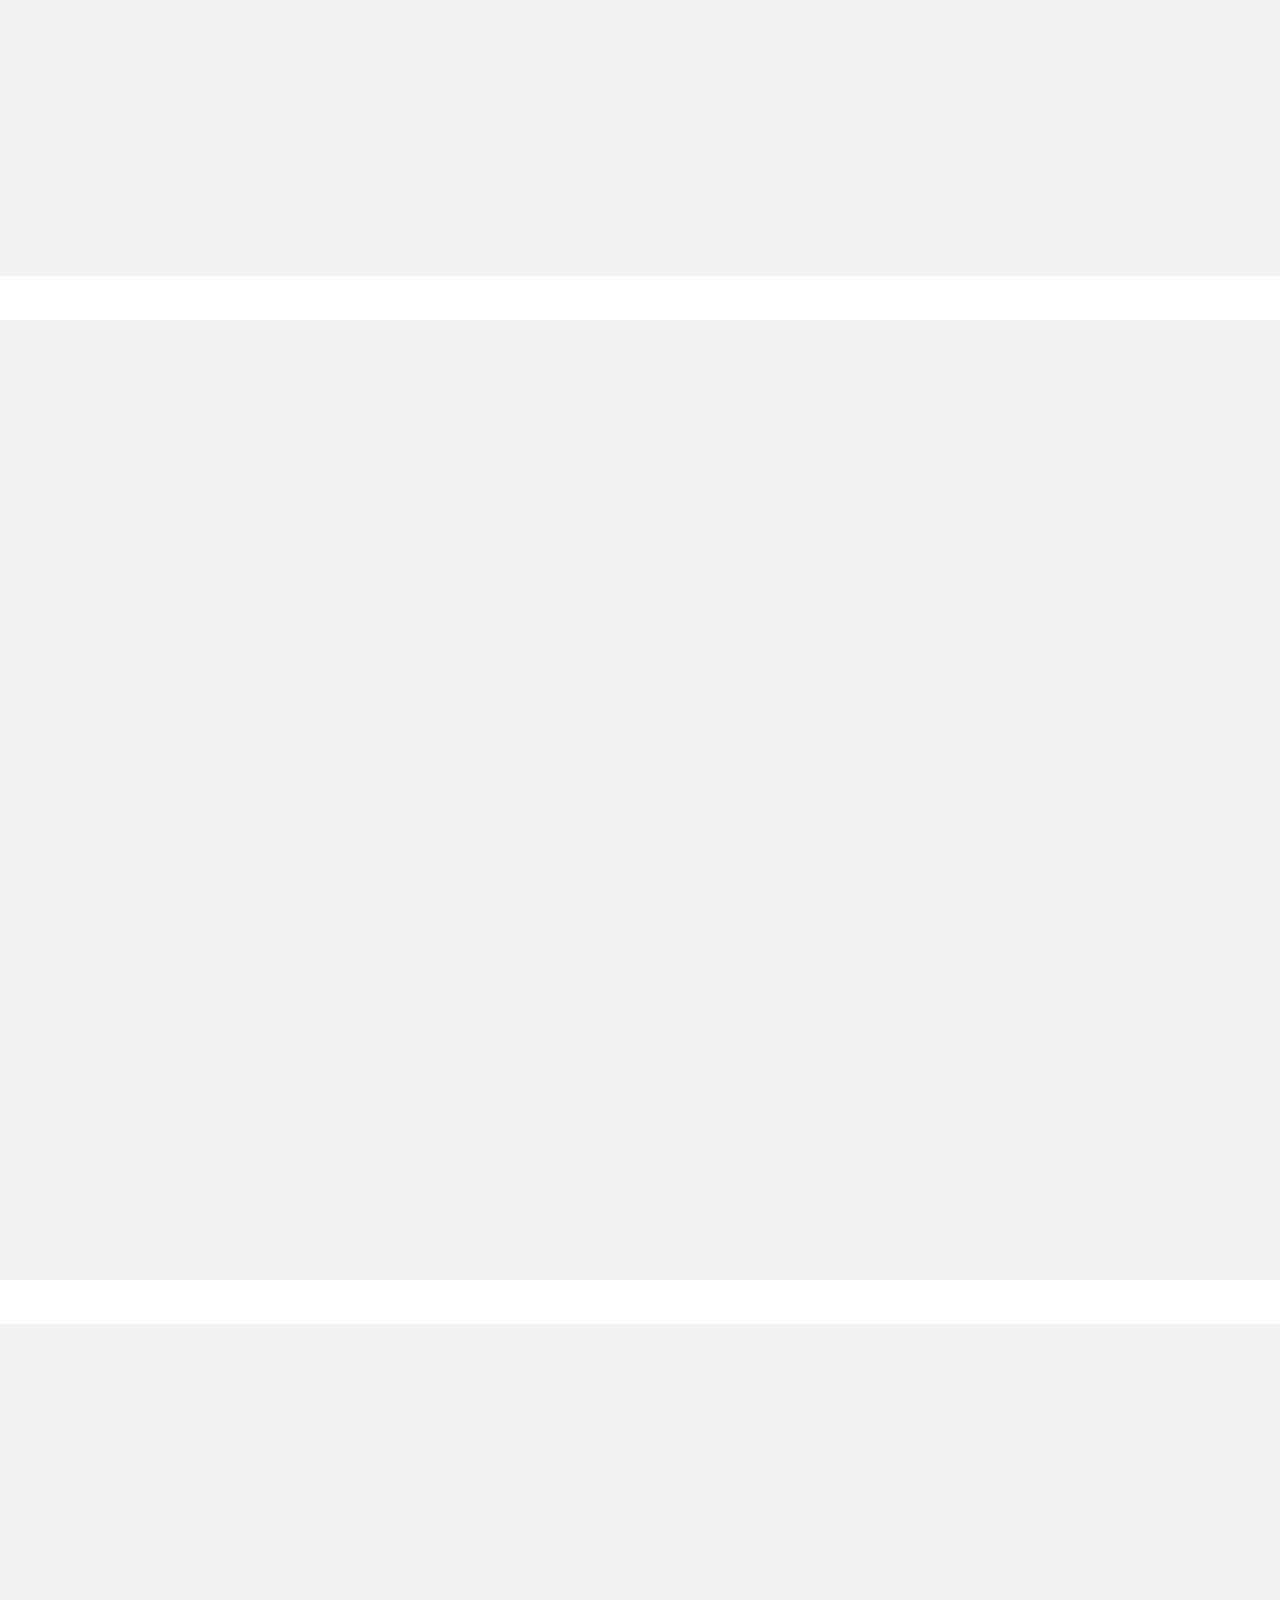
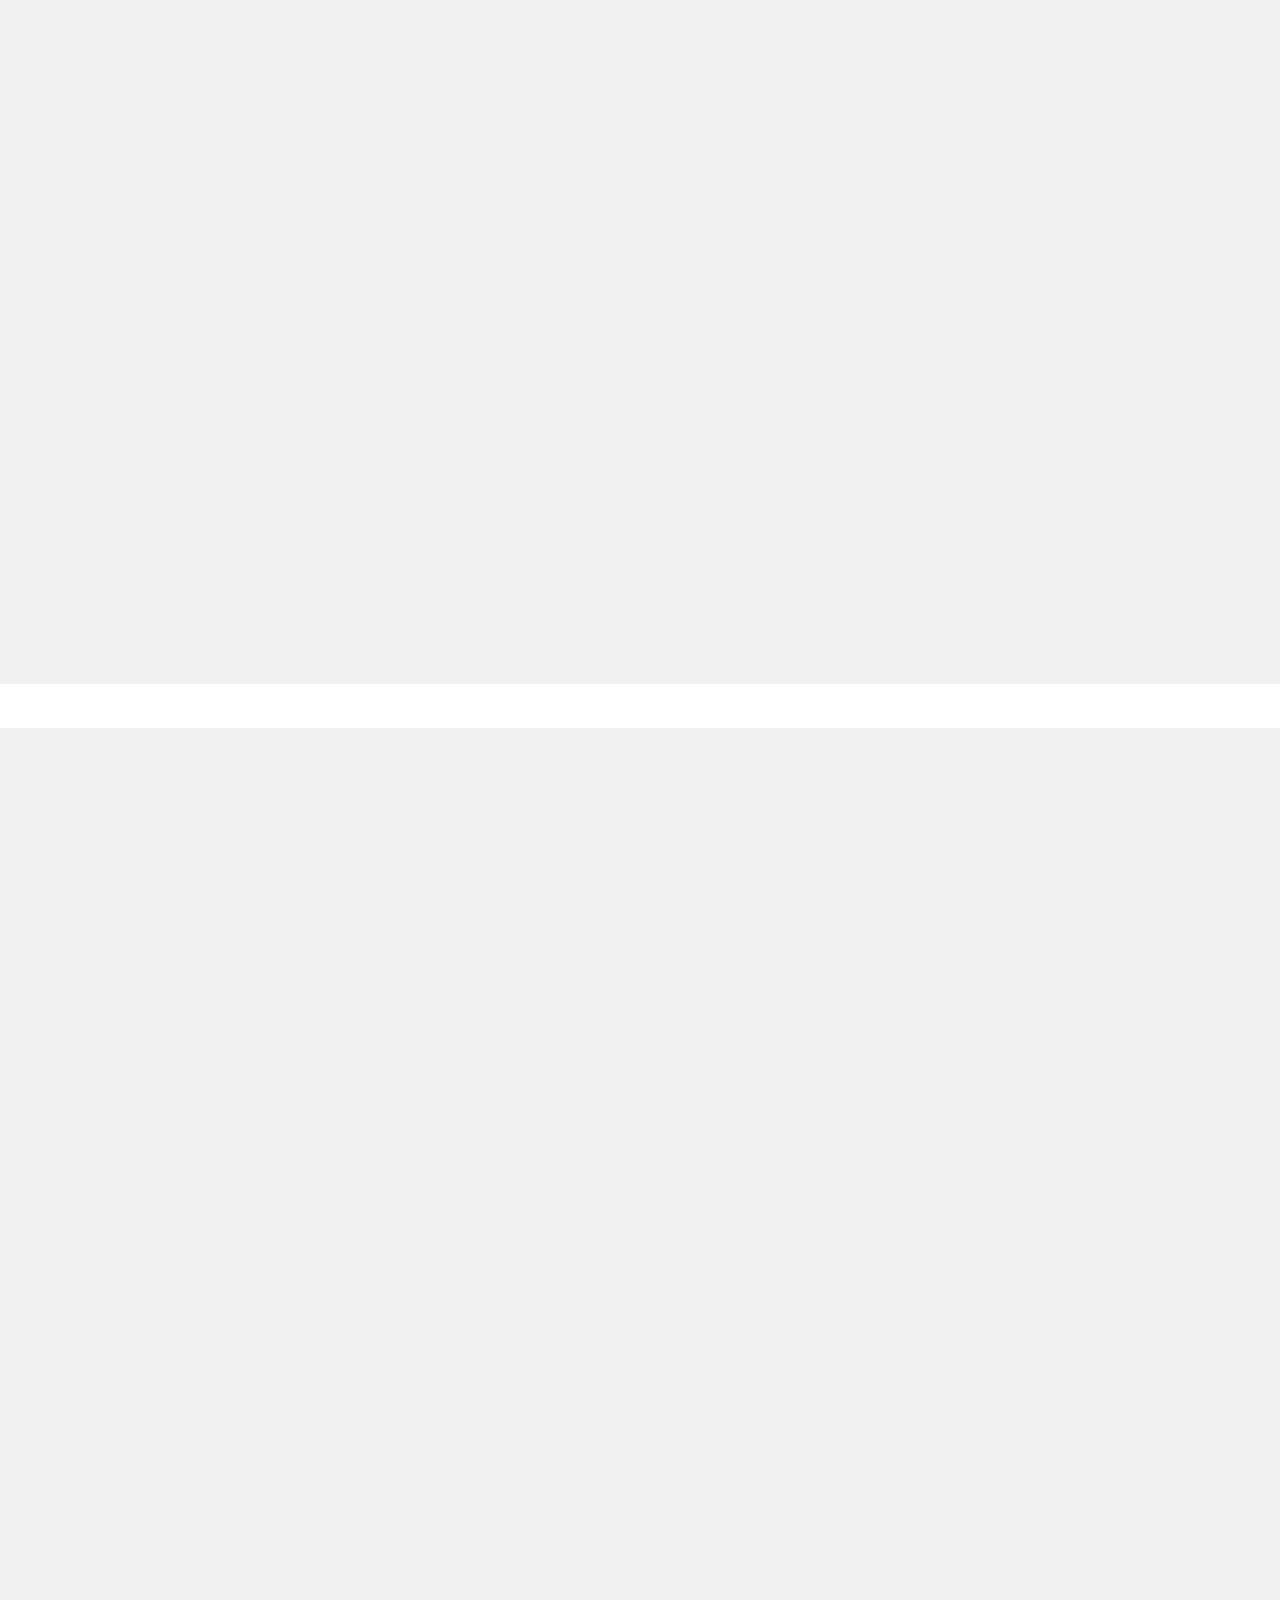
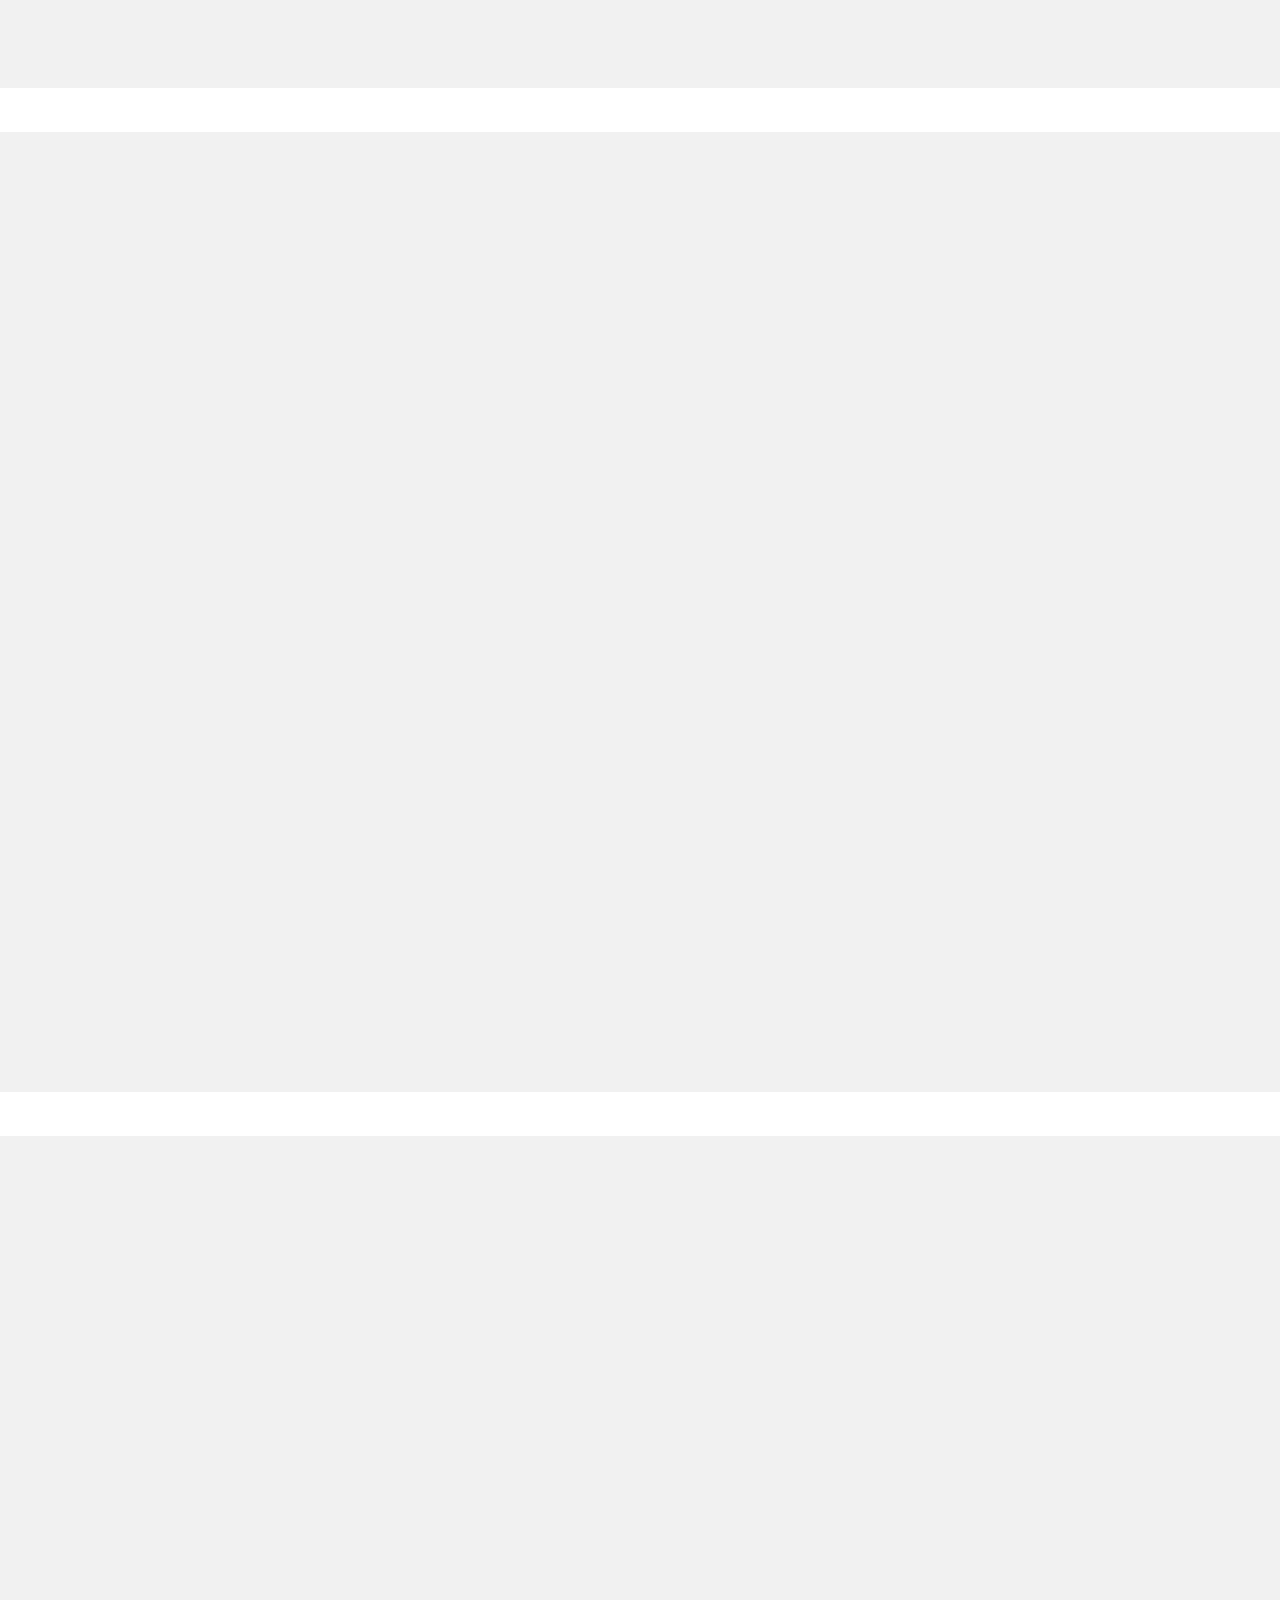
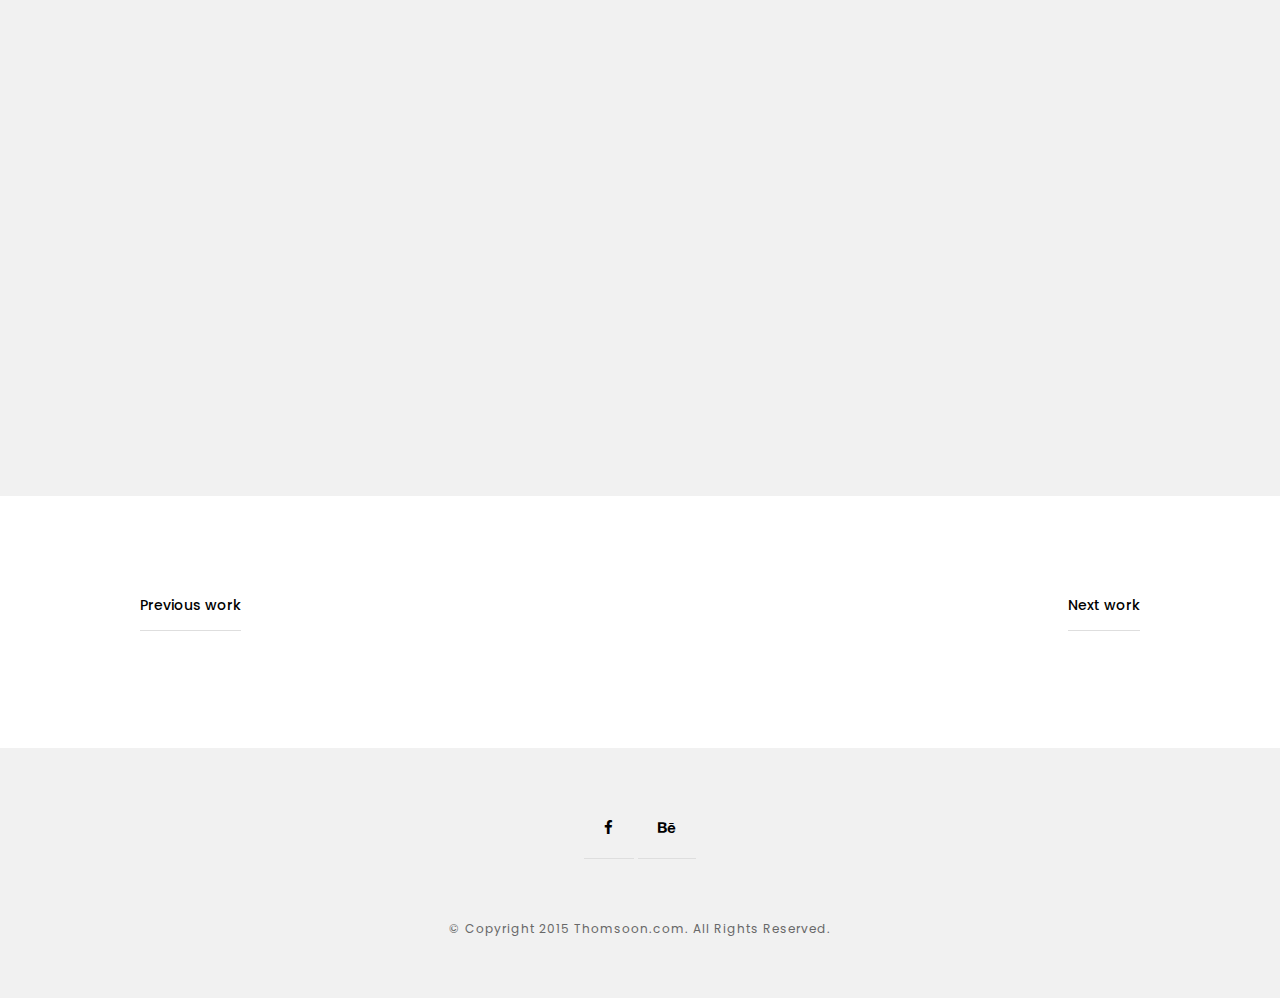
<file: single-fullscreen.html>
<!doctype html>

<html lang="en">
<head>

  <meta charset="utf-8">
  <title>Single Fullscreen - THOMSOON - Portfolio with grid and modern simplicity style - download now!</title>
  <meta name="description" content="THOMSOON - Single page with minimalist two column description and one photo fullscreen. Download free now with file Photoshop! ">
  <meta name="keywords" content="amore, simplicity, theme, html5, fullscreen photo, portfolio">
  <meta name="viewport" content="width=device-width, initial-scale=1.0"/>
  <meta name="author" content="thomsoon.com">
  <link rel="icon" type="image/png" href="img/icon.png" />

<!--Style-->

  <link rel="stylesheet" href="css/reset.css">
  <link rel="stylesheet" href="css/style.css">
  <link rel="stylesheet" href="css/style-responsive.css">
    
  <link rel="stylesheet" href="http://maxcdn.bootstrapcdn.com/font-awesome/4.3.0/css/font-awesome.min.css">
  
  <!--[if lt IE 9]>
  <script src="http://html5shiv.googlecode.com/svn/trunk/html5.js"></script>
  <![endif]-->
  
</head>

<body>

<!--Preloader-->

<div class="preloader" id="preloader">
    <div class="item">
      <div class="spinner">
      </div>
    </div>
</div>

<div class="opacity-nav">

        <div class="menu-index" id="buttons" style="z-index:999999">
        <i class="fa  fa-close"></i>
        </div>

    <ul class="menu-fullscreen">
      <li><a class="ajax-link" href="index.html">Home</a></li>
      <li><a class="ajax-link" href="projects.html">Projects</a></li>
      <li><a class="ajax-link" href="about-us.html">About us</a></li>
      <li><a class="ajax-link" href="contact.html">Contact</a></li>
    </ul>

</div>


  <!--Header-->
  <header id="fullscreen">
    
      <div class="logo" id="full"><a class="ajax-link" href="index.html">THOMSOON</a></div>
      
        <div class="menu-index" id="button">
        <i class="fa fa-bars"></i>
        </div>
        
  </header>

  <div class="clear"></div>
  
  
  </div>


  <!--Content-->

  <div class="content" id="ajax-content">


        <div class="text-intro">
                    
	          <div class="one-column">
	          
	            <h1>Bespoke</h1>
	            <p>Branding, Website</p>
	            
	          </div>


		          <div class="two-column">
		            <p>
              ABOUT COMPANY<br/><br/>

              The firm identifies and capitalizes on untapped industry opportunities through research, analysis, product development and technical integration thereby increasing visibility and market share for our clients. Businesses without dedicated creative and strategy teams can take advantage of our per project approach, a cost effective and efficient alternative to traditional staffing.
              <br/><br/>
               
              SCOPE OF WORK<br/><br/>
               
              Full corporate identity visual with various versions of the logo. The creative combination of letters of the company name: Bespoke Creative LTD. (B+C+L) gave the following effects work. We used soft nude shades colors which added prestige. Website done in HTML5 + CSS3 responsive version.
              <br/><br/> 
              I encourage you to watch the presentation.		            
		            
		            </p>
		          </div>   
                 				  
                <div class="clear"></div>   				  
                 				        
				        <br/><br/><br/><br/><br/><br/><br/><br/><br/><br/>

            </div>
 
				        
				        <img src="img/full/1.jpg" width="100%"><br/><br/><br/><br/>
				        <img src="img/full/2.jpg" width="100%"><br/><br/><br/><br/>
				        <img src="img/full/3.jpg" width="100%"><br/><br/><br/><br/>
				        <img src="img/full/4.jpg" width="100%"><br/><br/><br/><br/>
				        <img src="img/full/5.jpg" width="100%"><br/><br/><br/><br/>
				        <img src="img/full/6.jpg" width="100%">
        
        
					        <div class="prev-next">
					        
					          <div class="prev-button"><a class="ajax-link" href="single.html">Previous work</a></div>
					          <div class="next-button"><a class="ajax-link" href="projects.html">Next work</a></div>
					
					        </div>
        
    </div>



  <!--Home Sidebar-->

<div id="ajax-sidebar"></div>


  <!--Footer-->

  <footer>

    <div class="footer-margin">
      <div class="social-footer">
        <a href="https://www.facebook.com/thomsooncom"><i class="fa fa-facebook"></i></a>
        <a href="https://www.behance.net/TomaszMazurczak"><i class="fa fa-behance"></i></a>
      
      </div>     
      <div class="copyright">© Copyright 2015 Thomsoon.com. All Rights Reserved.</div>
      

    
    </div>


  </footer>



<!--Scripts-->

  <script src="js/jquery.min.js"></script>
	<script src="js/jquery.easing.min.js"></script>
	<script src="js/modernizr.custom.42534.js" type="text/javascript"></script>
  <script src="js/jquery.waitforimages.js" type="text/javascript"></script>
  <script src="js/typed.js" type="text/javascript"></script>
  <script src="js/masonry.pkgd.min.js" type="text/javascript"></script>  
  <script src="js/imagesloaded.pkgd.min.js" type="text/javascript"></script>    
  <script src="js/jquery.jkit.1.2.16.min.js"></script>
 
  <script src="js/script.js" type="text/javascript"></script>
  
	<script>
    $('#button, #buttons').on('click', function() {
      $( ".opacity-nav" ).fadeToggle( "slow", "linear" );
    // Animation complete.
    });
  </script>


</body>
</html>
</file>
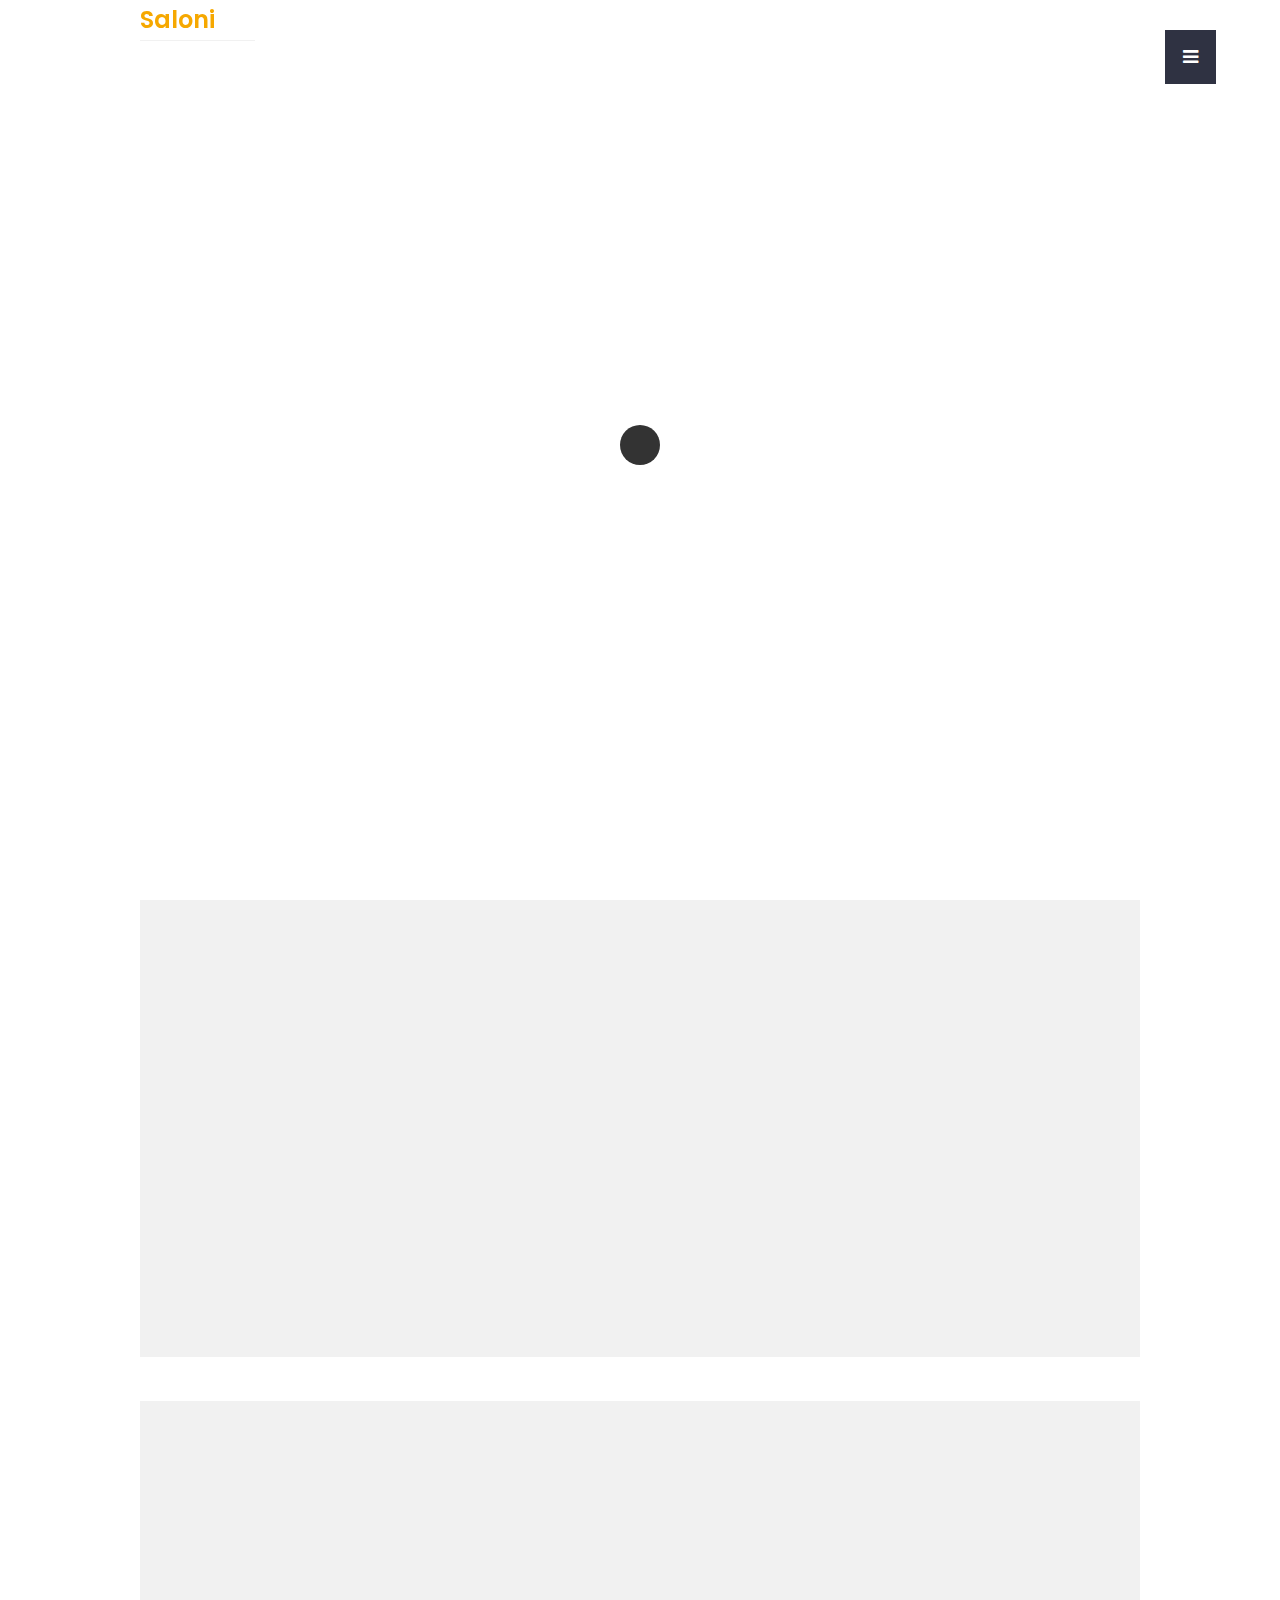
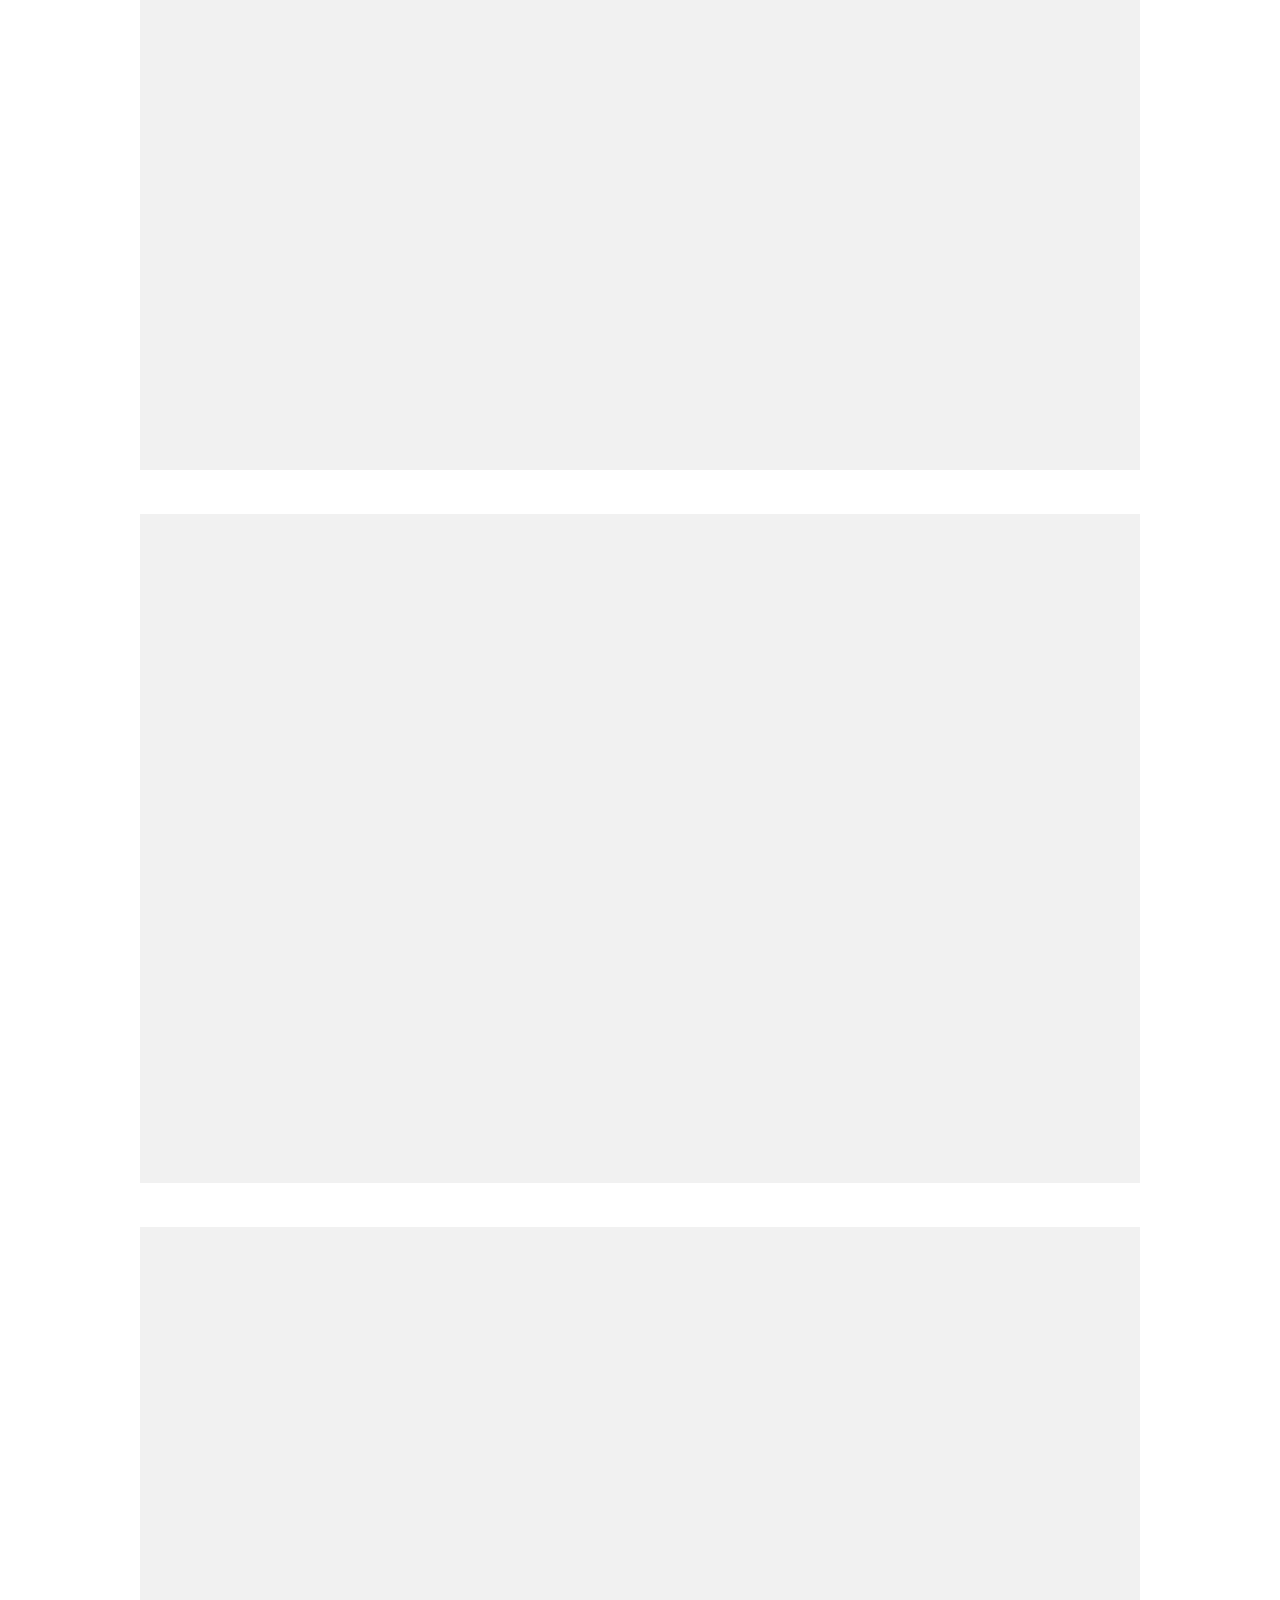
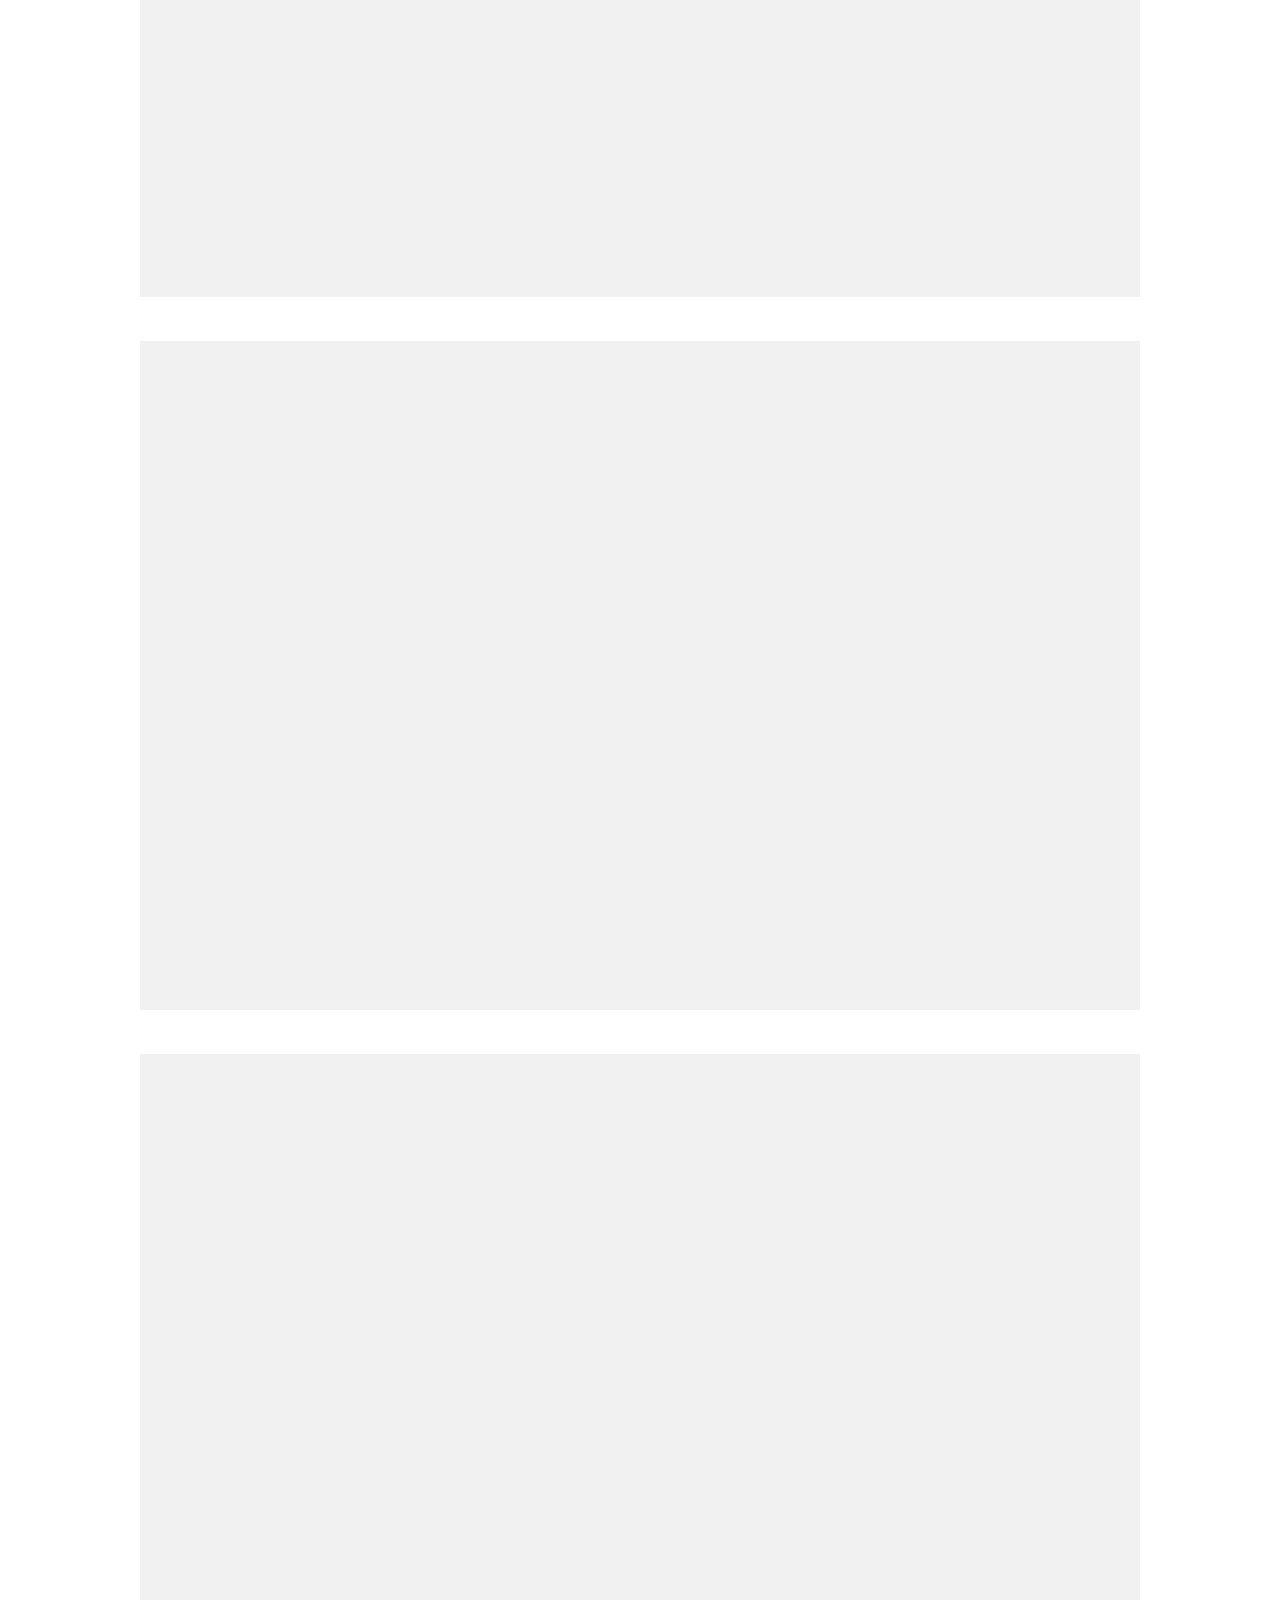
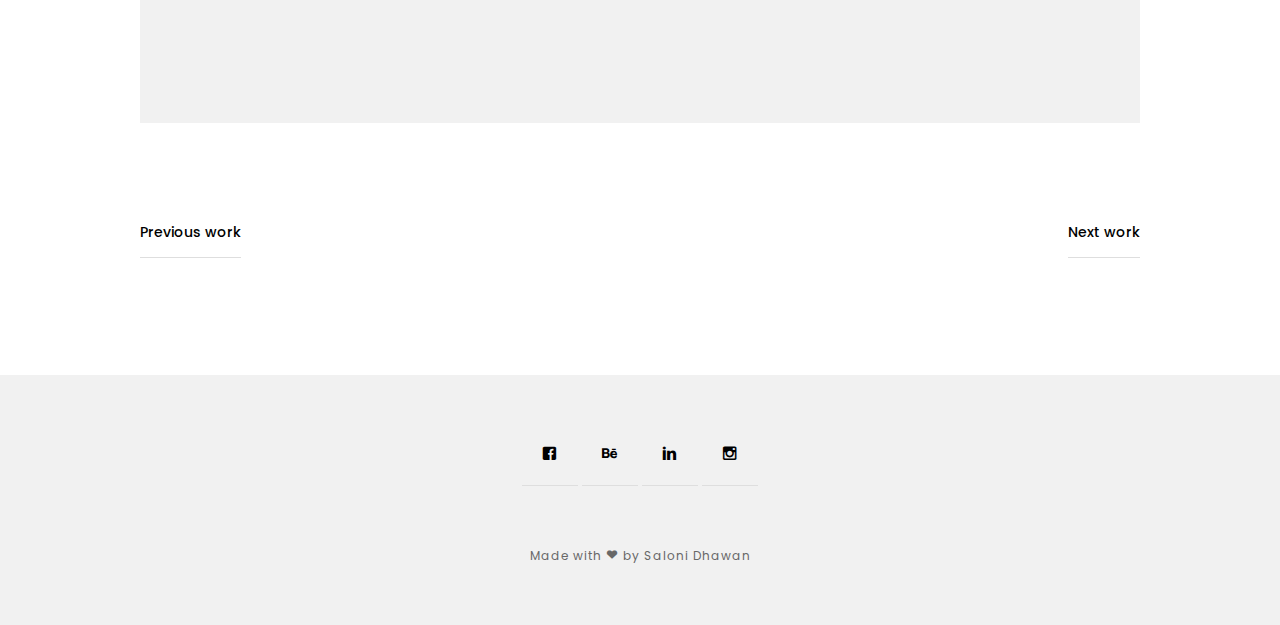
<file: single.html>
<!doctype html>

<html lang="en">
<head>

  <meta charset="utf-8">
  <title>Saloni Dhawan</title>
  <meta name="description" content="Portfolio website of Ms. Saloni Dhawan" />
  <meta name="keywords" content="saloni, dhawan, saloni dhawan, behance, NID, information design, india, graphic design, information designer, information designers, portfolio, national institute of design" />  <meta name="viewport" content="width=device-width, initial-scale=1.0"/>
  <meta name="author" content="Saloni Dhawan">
  <link rel="icon" type="image/png" href="img/icon.png" />

<!--Style-->

  <link rel="stylesheet" href="css/reset.css">
  <link rel="stylesheet" href="css/style.css">
  <link rel="stylesheet" href="css/style-responsive.css">
  <link rel="stylesheet" href="css/icomoon.css">

  <link rel="stylesheet" href="http://maxcdn.bootstrapcdn.com/font-awesome/4.3.0/css/font-awesome.min.css">

  <!--[if lt IE 9]>
  <script src="http://html5shiv.googlecode.com/svn/trunk/html5.js"></script>
  <![endif]-->

</head>

<body>

<!--Preloader-->

<div class="preloader" id="preloader">
    <div class="item">
      <div class="spinner">
      </div>
    </div>
</div>

<div class="opacity-nav">

        <div class="menu-index" id="buttons" style="z-index:999999">
        <i class="fa  fa-close"></i>
        </div>

    <ul class="menu-fullscreen">
      <li><a class="ajax-link" href="index.html">Home</a></li>
      <li><a class="ajax-link" href="projects.html">Projects</a></li>
      <li><a class="ajax-link" href="about-us.html">About us</a></li>
      <li><a class="ajax-link" href="contact.html">Contact</a></li>
    </ul>

</div>


  <!--Header-->
  <header id="fullscreen">

      <div class="logo" id="full"><a class="ajax-link" href="index.html">Saloni</a></div>

        <div class="menu-index" id="button">
        <i class="fa fa-bars"></i>
        </div>

  </header>

  <div class="clear"></div>

  <!--Content-->

  <div class="content" id="ajax-content">


        <div class="text-intro">

          <h1>PIXEL DESIGN</h1>


	          <div class="one-column">
	            <p>Branding, Website</p>
	          </div>


		          <div class="two-column">
		            <p>Pixel Design is startup company. PD specializes in creating logos and branding. They have own stationery printed for clients.The logo has been created in combination of two letters P + D. It was created about 10 logos. Finally, we chose one of them by the end of the refinement. For the logo was created brandbook and complete visual identity.<br/><br/>Additionally I create simple landing page intro website. On the website is videos & images slider. Moreover is content of the services and contact. The plan is to create an online store. More on website soon...</p>
		          </div>

                <div class="clear"></div>

				        <br/><br/><br/><br/><br/><br/><br/><br/><br/><br/>

				        <img src="img/single/1.jpg" width="100%"><br/><br/><br/><br/>
				        <img src="img/single/2.jpg" width="100%"><br/><br/><br/><br/>
				        <img src="img/single/3.jpg" width="100%"><br/><br/><br/><br/>
				        <img src="img/single/4.jpg" width="100%"><br/><br/><br/><br/>
				        <img src="img/single/5.jpg" width="100%"><br/><br/><br/><br/>
				        <img src="img/single/6.jpg" width="100%">


					        <div class="prev-next">

					          <div class="prev-button"><a class="ajax-link" href="single-fullscreen.html">Previous work</a></div>
					          <div class="next-button"><a class="ajax-link" href="projects.html">Next work</a></div>

					        </div>
            </div>

    </div>



  <!--Home Sidebar-->

<div id="ajax-sidebar"></div>


  <!--Footer-->

  <footer>

    <div class="footer-margin">
      <div class="social-footer">
        <a href="https://www.facebook.com/salonidhawan"><i class="icon-facebook"></i></a>
        <a href="https://www.behance.net/SaloniDhawan"><i class="icon-behance"></i></a>
        <a href="https://www.linkedin.com/in/saloni-dhawan-82779076/"><i class="icon-linkedin"></i></a>
        <a href="https://www.instagram.com/salonidhawan_/?hl=en"><i class="icon-instagram"></i></a>
      </div>
      <div class="copyright">Made with <i class="icon-heart2"></i> by Saloni Dhawan</div>



    </div>


  </footer>



<!--Scripts-->

  <script src="js/jquery.min.js"></script>
	<script src="js/jquery.easing.min.js"></script>
	<script src="js/modernizr.custom.42534.js" type="text/javascript"></script>
  <script src="js/jquery.waitforimages.js" type="text/javascript"></script>
  <script src="js/typed.js" type="text/javascript"></script>
  <script src="js/masonry.pkgd.min.js" type="text/javascript"></script>
  <script src="js/imagesloaded.pkgd.min.js" type="text/javascript"></script>
  <script src="js/jquery.jkit.1.2.16.min.js"></script>

  <script src="js/script.js" type="text/javascript"></script>

	<script>
    $('#button, #buttons').on('click', function() {
      $( ".opacity-nav" ).fadeToggle( "slow", "linear" );
    // Animation complete.
    });
  </script>


</body>
</html>
</file>
<file: css/icomoon.css>
@font-face {
  font-family: 'icomoon';
  src:  url('../fonts/icomoon/icomoon.eot?6iuir');
  src:  url('../fonts/icomoon/icomoon.eot?6iuir#iefix') format('embedded-opentype'),
    url('../fonts/icomoon/icomoon.ttf?6iuir') format('truetype'),
    url('../fonts/icomoon/icomoon.woff?6iuir') format('woff'),
    url('../fonts/icomoon/icomoon.svg?6iuir#icomoon') format('svg');
  font-weight: normal;
  font-style: normal;
}

[class^="icon-"], [class*=" icon-"] {
  /* use !important to prevent issues with browser extensions that change fonts */
  font-family: 'icomoon' !important;
  speak: none;
  font-style: normal;
  font-weight: normal;
  font-variant: normal;
  text-transform: none;
  line-height: 1;

  /* Better Font Rendering =========== */
  -webkit-font-smoothing: antialiased;
  -moz-osx-font-smoothing: grayscale;
}

.icon-eye:before {
  content: "\e000";
}
.icon-paper-clip:before {
  content: "\e001";
}
.icon-mail:before {
  content: "\e002";
}
.icon-toggle:before {
  content: "\e003";
}
.icon-layout:before {
  content: "\e004";
}
.icon-link:before {
  content: "\e005";
}
.icon-bell:before {
  content: "\e006";
}
.icon-lock:before {
  content: "\e007";
}
.icon-unlock:before {
  content: "\e008";
}
.icon-ribbon:before {
  content: "\e009";
}
.icon-image:before {
  content: "\e010";
}
.icon-signal:before {
  content: "\e011";
}
.icon-target:before {
  content: "\e012";
}
.icon-clipboard:before {
  content: "\e013";
}
.icon-clock:before {
  content: "\e014";
}
.icon-watch:before {
  content: "\e015";
}
.icon-air-play:before {
  content: "\e016";
}
.icon-camera:before {
  content: "\e017";
}
.icon-video:before {
  content: "\e018";
}
.icon-disc:before {
  content: "\e019";
}
.icon-printer:before {
  content: "\e020";
}
.icon-monitor:before {
  content: "\e021";
}
.icon-server:before {
  content: "\e022";
}
.icon-cog:before {
  content: "\e023";
}
.icon-heart:before {
  content: "\e024";
}
.icon-paragraph:before {
  content: "\e025";
}
.icon-align-justify:before {
  content: "\e026";
}
.icon-align-left:before {
  content: "\e027";
}
.icon-align-center:before {
  content: "\e028";
}
.icon-align-right:before {
  content: "\e029";
}
.icon-book:before {
  content: "\e030";
}
.icon-layers:before {
  content: "\e031";
}
.icon-stack:before {
  content: "\e032";
}
.icon-stack-2:before {
  content: "\e033";
}
.icon-paper:before {
  content: "\e034";
}
.icon-paper-stack:before {
  content: "\e035";
}
.icon-search:before {
  content: "\e036";
}
.icon-zoom-in:before {
  content: "\e037";
}
.icon-zoom-out:before {
  content: "\e038";
}
.icon-reply:before {
  content: "\e039";
}
.icon-circle-plus:before {
  content: "\e040";
}
.icon-circle-minus:before {
  content: "\e041";
}
.icon-circle-check:before {
  content: "\e042";
}
.icon-circle-cross:before {
  content: "\e043";
}
.icon-square-plus:before {
  content: "\e044";
}
.icon-square-minus:before {
  content: "\e045";
}
.icon-square-check:before {
  content: "\e046";
}
.icon-square-cross:before {
  content: "\e047";
}
.icon-microphone:before {
  content: "\e048";
}
.icon-record:before {
  content: "\e049";
}
.icon-skip-back:before {
  content: "\e050";
}
.icon-rewind:before {
  content: "\e051";
}
.icon-play:before {
  content: "\e052";
}
.icon-pause:before {
  content: "\e053";
}
.icon-stop:before {
  content: "\e054";
}
.icon-fast-forward:before {
  content: "\e055";
}
.icon-skip-forward:before {
  content: "\e056";
}
.icon-shuffle:before {
  content: "\e057";
}
.icon-repeat:before {
  content: "\e058";
}
.icon-folder:before {
  content: "\e059";
}
.icon-umbrella:before {
  content: "\e060";
}
.icon-moon:before {
  content: "\e061";
}
.icon-thermometer:before {
  content: "\e062";
}
.icon-drop:before {
  content: "\e063";
}
.icon-sun:before {
  content: "\e064";
}
.icon-cloud:before {
  content: "\e065";
}
.icon-cloud-upload:before {
  content: "\e066";
}
.icon-cloud-download:before {
  content: "\e067";
}
.icon-upload:before {
  content: "\e068";
}
.icon-download:before {
  content: "\e069";
}
.icon-location:before {
  content: "\e070";
}
.icon-location-2:before {
  content: "\e071";
}
.icon-map:before {
  content: "\e072";
}
.icon-battery:before {
  content: "\e073";
}
.icon-head:before {
  content: "\e074";
}
.icon-briefcase:before {
  content: "\e075";
}
.icon-speech-bubble:before {
  content: "\e076";
}
.icon-anchor:before {
  content: "\e077";
}
.icon-globe:before {
  content: "\e078";
}
.icon-box:before {
  content: "\e079";
}
.icon-reload:before {
  content: "\e080";
}
.icon-share:before {
  content: "\e081";
}
.icon-marquee:before {
  content: "\e082";
}
.icon-marquee-plus:before {
  content: "\e083";
}
.icon-marquee-minus:before {
  content: "\e084";
}
.icon-tag:before {
  content: "\e085";
}
.icon-power:before {
  content: "\e086";
}
.icon-command:before {
  content: "\e087";
}
.icon-alt:before {
  content: "\e088";
}
.icon-esc:before {
  content: "\e089";
}
.icon-bar-graph:before {
  content: "\e090";
}
.icon-bar-graph-2:before {
  content: "\e091";
}
.icon-pie-graph:before {
  content: "\e092";
}
.icon-star:before {
  content: "\e093";
}
.icon-arrow-left:before {
  content: "\e094";
}
.icon-arrow-right:before {
  content: "\e095";
}
.icon-arrow-up:before {
  content: "\e096";
}
.icon-arrow-down:before {
  content: "\e097";
}
.icon-volume:before {
  content: "\e098";
}
.icon-mute:before {
  content: "\e099";
}
.icon-content-right:before {
  content: "\e100";
}
.icon-content-left:before {
  content: "\e101";
}
.icon-grid:before {
  content: "\e102";
}
.icon-grid-2:before {
  content: "\e103";
}
.icon-columns:before {
  content: "\e104";
}
.icon-loader:before {
  content: "\e105";
}
.icon-bag:before {
  content: "\e106";
}
.icon-ban:before {
  content: "\e107";
}
.icon-flag:before {
  content: "\e108";
}
.icon-trash:before {
  content: "\e109";
}
.icon-expand:before {
  content: "\e110";
}
.icon-contract:before {
  content: "\e111";
}
.icon-maximize:before {
  content: "\e112";
}
.icon-minimize:before {
  content: "\e113";
}
.icon-plus:before {
  content: "\e114";
}
.icon-minus:before {
  content: "\e115";
}
.icon-check:before {
  content: "\e116";
}
.icon-cross:before {
  content: "\e117";
}
.icon-move:before {
  content: "\e118";
}
.icon-delete:before {
  content: "\e119";
}
.icon-menu:before {
  content: "\e120";
}
.icon-archive:before {
  content: "\e121";
}
.icon-inbox:before {
  content: "\e122";
}
.icon-outbox:before {
  content: "\e123";
}
.icon-file:before {
  content: "\e124";
}
.icon-file-add:before {
  content: "\e125";
}
.icon-file-subtract:before {
  content: "\e126";
}
.icon-help:before {
  content: "\e127";
}
.icon-open:before {
  content: "\e128";
}
.icon-ellipsis:before {
  content: "\e129";
}
.icon-add-to-list:before {
  content: "\e900";
}
.icon-classic-computer:before {
  content: "\e901";
}
.icon-controller-fast-backward:before {
  content: "\e902";
}
.icon-creative-commons-attribution:before {
  content: "\e903";
}
.icon-creative-commons-noderivs:before {
  content: "\e904";
}
.icon-creative-commons-noncommercial-eu:before {
  content: "\e905";
}
.icon-creative-commons-noncommercial-us:before {
  content: "\e906";
}
.icon-creative-commons-public-domain:before {
  content: "\e907";
}
.icon-creative-commons-remix:before {
  content: "\e908";
}
.icon-creative-commons-share:before {
  content: "\e909";
}
.icon-creative-commons-sharealike:before {
  content: "\e90a";
}
.icon-creative-commons:before {
  content: "\e90b";
}
.icon-document-landscape:before {
  content: "\e90c";
}
.icon-remove-user:before {
  content: "\e90d";
}
.icon-warning:before {
  content: "\e90e";
}
.icon-arrow-bold-down:before {
  content: "\e90f";
}
.icon-arrow-bold-left:before {
  content: "\e910";
}
.icon-arrow-bold-right:before {
  content: "\e911";
}
.icon-arrow-bold-up:before {
  content: "\e912";
}
.icon-arrow-down2:before {
  content: "\e913";
}
.icon-arrow-left2:before {
  content: "\e914";
}
.icon-arrow-long-down:before {
  content: "\e915";
}
.icon-arrow-long-left:before {
  content: "\e916";
}
.icon-arrow-long-right:before {
  content: "\e917";
}
.icon-arrow-long-up:before {
  content: "\e918";
}
.icon-arrow-right2:before {
  content: "\e919";
}
.icon-arrow-up2:before {
  content: "\e91a";
}
.icon-arrow-with-circle-down:before {
  content: "\e91b";
}
.icon-arrow-with-circle-left:before {
  content: "\e91c";
}
.icon-arrow-with-circle-right:before {
  content: "\e91d";
}
.icon-arrow-with-circle-up:before {
  content: "\e91e";
}
.icon-bookmark:before {
  content: "\e91f";
}
.icon-bookmarks:before {
  content: "\e920";
}
.icon-chevron-down:before {
  content: "\e921";
}
.icon-chevron-left:before {
  content: "\e922";
}
.icon-chevron-right:before {
  content: "\e923";
}
.icon-chevron-small-down:before {
  content: "\e924";
}
.icon-chevron-small-left:before {
  content: "\e925";
}
.icon-chevron-small-right:before {
  content: "\e926";
}
.icon-chevron-small-up:before {
  content: "\e927";
}
.icon-chevron-thin-down:before {
  content: "\e928";
}
.icon-chevron-thin-left:before {
  content: "\e929";
}
.icon-chevron-thin-right:before {
  content: "\e92a";
}
.icon-chevron-thin-up:before {
  content: "\e92b";
}
.icon-chevron-up:before {
  content: "\e92c";
}
.icon-chevron-with-circle-down:before {
  content: "\e92d";
}
.icon-chevron-with-circle-left:before {
  content: "\e92e";
}
.icon-chevron-with-circle-right:before {
  content: "\e92f";
}
.icon-chevron-with-circle-up:before {
  content: "\e930";
}
.icon-cloud2:before {
  content: "\e931";
}
.icon-controller-fast-forward:before {
  content: "\e932";
}
.icon-controller-jump-to-start:before {
  content: "\e933";
}
.icon-controller-next:before {
  content: "\e934";
}
.icon-controller-paus:before {
  content: "\e935";
}
.icon-controller-play:before {
  content: "\e936";
}
.icon-controller-record:before {
  content: "\e937";
}
.icon-controller-stop:before {
  content: "\e938";
}
.icon-controller-volume:before {
  content: "\e939";
}
.icon-dot-single:before {
  content: "\e93a";
}
.icon-dots-three-horizontal:before {
  content: "\e93b";
}
.icon-dots-three-vertical:before {
  content: "\e93c";
}
.icon-dots-two-horizontal:before {
  content: "\e93d";
}
.icon-dots-two-vertical:before {
  content: "\e93e";
}
.icon-download2:before {
  content: "\e93f";
}
.icon-emoji-flirt:before {
  content: "\e940";
}
.icon-flow-branch:before {
  content: "\e941";
}
.icon-flow-cascade:before {
  content: "\e942";
}
.icon-flow-line:before {
  content: "\e943";
}
.icon-flow-parallel:before {
  content: "\e944";
}
.icon-flow-tree:before {
  content: "\e945";
}
.icon-install:before {
  content: "\e946";
}
.icon-layers2:before {
  content: "\e947";
}
.icon-open-book:before {
  content: "\e948";
}
.icon-resize-100:before {
  content: "\e949";
}
.icon-resize-full-screen:before {
  content: "\e94a";
}
.icon-save:before {
  content: "\e94b";
}
.icon-select-arrows:before {
  content: "\e94c";
}
.icon-sound-mute:before {
  content: "\e94d";
}
.icon-sound:before {
  content: "\e94e";
}
.icon-trash2:before {
  content: "\e94f";
}
.icon-triangle-down:before {
  content: "\e950";
}
.icon-triangle-left:before {
  content: "\e951";
}
.icon-triangle-right:before {
  content: "\e952";
}
.icon-triangle-up:before {
  content: "\e953";
}
.icon-uninstall:before {
  content: "\e954";
}
.icon-upload-to-cloud:before {
  content: "\e955";
}
.icon-upload2:before {
  content: "\e956";
}
.icon-add-user:before {
  content: "\e957";
}
.icon-address:before {
  content: "\e958";
}
.icon-adjust:before {
  content: "\e959";
}
.icon-air:before {
  content: "\e95a";
}
.icon-aircraft-landing:before {
  content: "\e95b";
}
.icon-aircraft-take-off:before {
  content: "\e95c";
}
.icon-aircraft:before {
  content: "\e95d";
}
.icon-align-bottom:before {
  content: "\e95e";
}
.icon-align-horizontal-middle:before {
  content: "\e95f";
}
.icon-align-left2:before {
  content: "\e960";
}
.icon-align-right2:before {
  content: "\e961";
}
.icon-align-top:before {
  content: "\e962";
}
.icon-align-vertical-middle:before {
  content: "\e963";
}
.icon-archive2:before {
  content: "\e964";
}
.icon-area-graph:before {
  content: "\e965";
}
.icon-attachment:before {
  content: "\e966";
}
.icon-awareness-ribbon:before {
  content: "\e967";
}
.icon-back-in-time:before {
  content: "\e968";
}
.icon-back:before {
  content: "\e969";
}
.icon-bar-graph2:before {
  content: "\e96a";
}
.icon-battery2:before {
  content: "\e96b";
}
.icon-beamed-note:before {
  content: "\e96c";
}
.icon-bell2:before {
  content: "\e96d";
}
.icon-blackboard:before {
  content: "\e96e";
}
.icon-block:before {
  content: "\e96f";
}
.icon-book2:before {
  content: "\e970";
}
.icon-bowl:before {
  content: "\e971";
}
.icon-box2:before {
  content: "\e972";
}
.icon-briefcase2:before {
  content: "\e973";
}
.icon-browser:before {
  content: "\e974";
}
.icon-brush:before {
  content: "\e975";
}
.icon-bucket:before {
  content: "\e976";
}
.icon-cake:before {
  content: "\e977";
}
.icon-calculator:before {
  content: "\e978";
}
.icon-calendar:before {
  content: "\e979";
}
.icon-camera2:before {
  content: "\e97a";
}
.icon-ccw:before {
  content: "\e97b";
}
.icon-chat:before {
  content: "\e97c";
}
.icon-check2:before {
  content: "\e97d";
}
.icon-circle-with-cross:before {
  content: "\e97e";
}
.icon-circle-with-minus:before {
  content: "\e97f";
}
.icon-circle-with-plus:before {
  content: "\e980";
}
.icon-circle:before {
  content: "\e981";
}
.icon-circular-graph:before {
  content: "\e982";
}
.icon-clapperboard:before {
  content: "\e983";
}
.icon-clipboard2:before {
  content: "\e984";
}
.icon-clock2:before {
  content: "\e985";
}
.icon-code:before {
  content: "\e986";
}
.icon-cog2:before {
  content: "\e987";
}
.icon-colours:before {
  content: "\e988";
}
.icon-compass:before {
  content: "\e989";
}
.icon-copy:before {
  content: "\e98a";
}
.icon-credit-card:before {
  content: "\e98b";
}
.icon-credit:before {
  content: "\e98c";
}
.icon-cross2:before {
  content: "\e98d";
}
.icon-cup:before {
  content: "\e98e";
}
.icon-cw:before {
  content: "\e98f";
}
.icon-cycle:before {
  content: "\e990";
}
.icon-database:before {
  content: "\e991";
}
.icon-dial-pad:before {
  content: "\e992";
}
.icon-direction:before {
  content: "\e993";
}
.icon-document:before {
  content: "\e994";
}
.icon-documents:before {
  content: "\e995";
}
.icon-drink:before {
  content: "\e996";
}
.icon-drive:before {
  content: "\e997";
}
.icon-drop2:before {
  content: "\e998";
}
.icon-edit:before {
  content: "\e999";
}
.icon-email:before {
  content: "\e99a";
}
.icon-emoji-happy:before {
  content: "\e99b";
}
.icon-emoji-neutral:before {
  content: "\e99c";
}
.icon-emoji-sad:before {
  content: "\e99d";
}
.icon-erase:before {
  content: "\e99e";
}
.icon-eraser:before {
  content: "\e99f";
}
.icon-export:before {
  content: "\e9a0";
}
.icon-eye2:before {
  content: "\e9a1";
}
.icon-feather:before {
  content: "\e9a2";
}
.icon-flag2:before {
  content: "\e9a3";
}
.icon-flash:before {
  content: "\e9a4";
}
.icon-flashlight:before {
  content: "\e9a5";
}
.icon-flat-brush:before {
  content: "\e9a6";
}
.icon-folder-images:before {
  content: "\e9a7";
}
.icon-folder-music:before {
  content: "\e9a8";
}
.icon-folder-video:before {
  content: "\e9a9";
}
.icon-folder2:before {
  content: "\e9aa";
}
.icon-forward:before {
  content: "\e9ab";
}
.icon-funnel:before {
  content: "\e9ac";
}
.icon-game-controller:before {
  content: "\e9ad";
}
.icon-gauge:before {
  content: "\e9ae";
}
.icon-globe2:before {
  content: "\e9af";
}
.icon-graduation-cap:before {
  content: "\e9b0";
}
.icon-grid2:before {
  content: "\e9b1";
}
.icon-hair-cross:before {
  content: "\e9b2";
}
.icon-hand:before {
  content: "\e9b3";
}
.icon-heart-outlined:before {
  content: "\e9b4";
}
.icon-heart2:before {
  content: "\e9b5";
}
.icon-help-with-circle:before {
  content: "\e9b6";
}
.icon-help2:before {
  content: "\e9b7";
}
.icon-home:before {
  content: "\e9b8";
}
.icon-hour-glass:before {
  content: "\e9b9";
}
.icon-image-inverted:before {
  content: "\e9ba";
}
.icon-image2:before {
  content: "\e9bb";
}
.icon-images:before {
  content: "\e9bc";
}
.icon-inbox2:before {
  content: "\e9bd";
}
.icon-infinity:before {
  content: "\e9be";
}
.icon-info-with-circle:before {
  content: "\e9bf";
}
.icon-info:before {
  content: "\e9c0";
}
.icon-key:before {
  content: "\e9c1";
}
.icon-keyboard:before {
  content: "\e9c2";
}
.icon-lab-flask:before {
  content: "\e9c3";
}
.icon-landline:before {
  content: "\e9c4";
}
.icon-language:before {
  content: "\e9c5";
}
.icon-laptop:before {
  content: "\e9c6";
}
.icon-leaf:before {
  content: "\e9c7";
}
.icon-level-down:before {
  content: "\e9c8";
}
.icon-level-up:before {
  content: "\e9c9";
}
.icon-lifebuoy:before {
  content: "\e9ca";
}
.icon-light-bulb:before {
  content: "\e9cb";
}
.icon-light-down:before {
  content: "\e9cc";
}
.icon-light-up:before {
  content: "\e9cd";
}
.icon-line-graph:before {
  content: "\e9ce";
}
.icon-link2:before {
  content: "\e9cf";
}
.icon-list:before {
  content: "\e9d0";
}
.icon-location-pin:before {
  content: "\e9d1";
}
.icon-location2:before {
  content: "\e9d2";
}
.icon-lock-open:before {
  content: "\e9d3";
}
.icon-lock2:before {
  content: "\e9d4";
}
.icon-log-out:before {
  content: "\e9d5";
}
.icon-login:before {
  content: "\e9d6";
}
.icon-loop:before {
  content: "\e9d7";
}
.icon-magnet:before {
  content: "\e9d8";
}
.icon-magnifying-glass:before {
  content: "\e9d9";
}
.icon-mail2:before {
  content: "\e9da";
}
.icon-man:before {
  content: "\e9db";
}
.icon-map2:before {
  content: "\e9dc";
}
.icon-mask:before {
  content: "\e9dd";
}
.icon-medal:before {
  content: "\e9de";
}
.icon-megaphone:before {
  content: "\e9df";
}
.icon-menu2:before {
  content: "\e9e0";
}
.icon-message:before {
  content: "\e9e1";
}
.icon-mic:before {
  content: "\e9e2";
}
.icon-minus2:before {
  content: "\e9e3";
}
.icon-mobile:before {
  content: "\e9e4";
}
.icon-modern-mic:before {
  content: "\e9e5";
}
.icon-moon2:before {
  content: "\e9e6";
}
.icon-mouse:before {
  content: "\e9e7";
}
.icon-music:before {
  content: "\e9e8";
}
.icon-network:before {
  content: "\e9e9";
}
.icon-new-message:before {
  content: "\e9ea";
}
.icon-new:before {
  content: "\e9eb";
}
.icon-news:before {
  content: "\e9ec";
}
.icon-note:before {
  content: "\e9ed";
}
.icon-notification:before {
  content: "\e9ee";
}
.icon-old-mobile:before {
  content: "\e9ef";
}
.icon-old-phone:before {
  content: "\e9f0";
}
.icon-palette:before {
  content: "\e9f1";
}
.icon-paper-plane:before {
  content: "\e9f2";
}
.icon-pencil:before {
  content: "\e9f3";
}
.icon-phone:before {
  content: "\e9f4";
}
.icon-pie-chart:before {
  content: "\e9f5";
}
.icon-pin:before {
  content: "\e9f6";
}
.icon-plus2:before {
  content: "\e9f7";
}
.icon-popup:before {
  content: "\e9f8";
}
.icon-power-plug:before {
  content: "\e9f9";
}
.icon-price-ribbon:before {
  content: "\e9fa";
}
.icon-price-tag:before {
  content: "\e9fb";
}
.icon-print:before {
  content: "\e9fc";
}
.icon-progress-empty:before {
  content: "\e9fd";
}
.icon-progress-full:before {
  content: "\e9fe";
}
.icon-progress-one:before {
  content: "\e9ff";
}
.icon-progress-two:before {
  content: "\ea00";
}
.icon-publish:before {
  content: "\ea01";
}
.icon-quote:before {
  content: "\ea02";
}
.icon-radio:before {
  content: "\ea03";
}
.icon-reply-all:before {
  content: "\ea04";
}
.icon-reply2:before {
  content: "\ea05";
}
.icon-retweet:before {
  content: "\ea06";
}
.icon-rocket:before {
  content: "\ea07";
}
.icon-round-brush:before {
  content: "\ea08";
}
.icon-rss:before {
  content: "\ea09";
}
.icon-ruler:before {
  content: "\ea0a";
}
.icon-scissors:before {
  content: "\ea0b";
}
.icon-share-alternitive:before {
  content: "\ea0c";
}
.icon-share2:before {
  content: "\ea0d";
}
.icon-shareable:before {
  content: "\ea0e";
}
.icon-shield:before {
  content: "\ea0f";
}
.icon-shop:before {
  content: "\ea10";
}
.icon-shopping-bag:before {
  content: "\ea11";
}
.icon-shopping-basket:before {
  content: "\ea12";
}
.icon-shopping-cart:before {
  content: "\ea13";
}
.icon-shuffle2:before {
  content: "\ea14";
}
.icon-signal2:before {
  content: "\ea15";
}
.icon-sound-mix:before {
  content: "\ea16";
}
.icon-sports-club:before {
  content: "\ea17";
}
.icon-spreadsheet:before {
  content: "\ea18";
}
.icon-squared-cross:before {
  content: "\ea19";
}
.icon-squared-minus:before {
  content: "\ea1a";
}
.icon-squared-plus:before {
  content: "\ea1b";
}
.icon-star-outlined:before {
  content: "\ea1c";
}
.icon-star2:before {
  content: "\ea1d";
}
.icon-stopwatch:before {
  content: "\ea1e";
}
.icon-suitcase:before {
  content: "\ea1f";
}
.icon-swap:before {
  content: "\ea20";
}
.icon-sweden:before {
  content: "\ea21";
}
.icon-switch:before {
  content: "\ea22";
}
.icon-tablet:before {
  content: "\ea23";
}
.icon-tag2:before {
  content: "\ea24";
}
.icon-text-document-inverted:before {
  content: "\ea25";
}
.icon-text-document:before {
  content: "\ea26";
}
.icon-text:before {
  content: "\ea27";
}
.icon-thermometer2:before {
  content: "\ea28";
}
.icon-thumbs-down:before {
  content: "\ea29";
}
.icon-thumbs-up:before {
  content: "\ea2a";
}
.icon-thunder-cloud:before {
  content: "\ea2b";
}
.icon-ticket:before {
  content: "\ea2c";
}
.icon-time-slot:before {
  content: "\ea2d";
}
.icon-tools:before {
  content: "\ea2e";
}
.icon-traffic-cone:before {
  content: "\ea2f";
}
.icon-tree:before {
  content: "\ea30";
}
.icon-trophy:before {
  content: "\ea31";
}
.icon-tv:before {
  content: "\ea32";
}
.icon-typing:before {
  content: "\ea33";
}
.icon-unread:before {
  content: "\ea34";
}
.icon-untag:before {
  content: "\ea35";
}
.icon-user:before {
  content: "\ea36";
}
.icon-users:before {
  content: "\ea37";
}
.icon-v-card:before {
  content: "\ea38";
}
.icon-video2:before {
  content: "\ea39";
}
.icon-vinyl:before {
  content: "\ea3a";
}
.icon-voicemail:before {
  content: "\ea3b";
}
.icon-wallet:before {
  content: "\ea3c";
}
.icon-water:before {
  content: "\ea3d";
}
.icon-px-with-circle:before {
  content: "\ea3e";
}
.icon-px:before {
  content: "\ea3f";
}
.icon-basecamp:before {
  content: "\ea40";
}
.icon-behance:before {
  content: "\ea41";
}
.icon-creative-cloud:before {
  content: "\ea42";
}
.icon-dropbox:before {
  content: "\ea43";
}
.icon-evernote:before {
  content: "\ea44";
}
.icon-flattr:before {
  content: "\ea45";
}
.icon-foursquare:before {
  content: "\ea46";
}
.icon-google-drive:before {
  content: "\ea47";
}
.icon-google-hangouts:before {
  content: "\ea48";
}
.icon-grooveshark:before {
  content: "\ea49";
}
.icon-icloud:before {
  content: "\ea4a";
}
.icon-mixi:before {
  content: "\ea4b";
}
.icon-onedrive:before {
  content: "\ea4c";
}
.icon-paypal:before {
  content: "\ea4d";
}
.icon-picasa:before {
  content: "\ea4e";
}
.icon-qq:before {
  content: "\ea4f";
}
.icon-rdio-with-circle:before {
  content: "\ea50";
}
.icon-renren:before {
  content: "\ea51";
}
.icon-scribd:before {
  content: "\ea52";
}
.icon-sina-weibo:before {
  content: "\ea53";
}
.icon-skype-with-circle:before {
  content: "\ea54";
}
.icon-skype:before {
  content: "\ea55";
}
.icon-slideshare:before {
  content: "\ea56";
}
.icon-smashing:before {
  content: "\ea57";
}
.icon-soundcloud:before {
  content: "\ea58";
}
.icon-spotify-with-circle:before {
  content: "\ea59";
}
.icon-spotify:before {
  content: "\ea5a";
}
.icon-swarm:before {
  content: "\ea5b";
}
.icon-vine-with-circle:before {
  content: "\ea5c";
}
.icon-vine:before {
  content: "\ea5d";
}
.icon-vk-alternitive:before {
  content: "\ea5e";
}
.icon-vk-with-circle:before {
  content: "\ea5f";
}
.icon-vk:before {
  content: "\ea60";
}
.icon-xing-with-circle:before {
  content: "\ea61";
}
.icon-xing:before {
  content: "\ea62";
}
.icon-yelp:before {
  content: "\ea63";
}
.icon-dribbble-with-circle:before {
  content: "\ea64";
}
.icon-dribbble:before {
  content: "\ea65";
}
.icon-facebook-with-circle:before {
  content: "\ea66";
}
.icon-facebook:before {
  content: "\ea67";
}
.icon-flickr-with-circle:before {
  content: "\ea68";
}
.icon-flickr:before {
  content: "\ea69";
}
.icon-github-with-circle:before {
  content: "\ea6a";
}
.icon-github:before {
  content: "\ea6b";
}
.icon-google-with-circle:before {
  content: "\ea6c";
}
.icon-google:before {
  content: "\ea6d";
}
.icon-instagram-with-circle:before {
  content: "\ea6e";
}
.icon-instagram:before {
  content: "\ea6f";
}
.icon-lastfm-with-circle:before {
  content: "\ea70";
}
.icon-lastfm:before {
  content: "\ea71";
}
.icon-linkedin-with-circle:before {
  content: "\ea72";
}
.icon-linkedin:before {
  content: "\ea73";
}
.icon-pinterest-with-circle:before {
  content: "\ea74";
}
.icon-pinterest:before {
  content: "\ea75";
}
.icon-rdio:before {
  content: "\ea76";
}
.icon-stumbleupon-with-circle:before {
  content: "\ea77";
}
.icon-stumbleupon:before {
  content: "\ea78";
}
.icon-tumblr-with-circle:before {
  content: "\ea79";
}
.icon-tumblr:before {
  content: "\ea7a";
}
.icon-twitter-with-circle:before {
  content: "\ea7b";
}
.icon-twitter:before {
  content: "\ea7c";
}
.icon-vimeo-with-circle:before {
  content: "\ea7d";
}
.icon-vimeo:before {
  content: "\ea7e";
}
.icon-youtube-with-circle:before {
  content: "\ea7f";
}
.icon-youtube:before {
  content: "\ea80";
}
</file>
<file: css/style.css>
@import url(http://fonts.googleapis.com/css?family=Poppins:400,300,500,600,700,750,800,900,100,200);




body{
  font-family: 'Poppins', sans-serif;
  font-size:14px;
  font-weight: 400;
  overflow-y:scroll;
  -webkit-font-smoothing: antialiased;
}

  ::selection {
    background: #fff39e; /* WebKit/Blink Browsers */
  }

	::-moz-selection {
		background: #000;
		color: #fff;
		text-shadow: none;
	}




p{
  font-family: 'Poppins', sans-serif;
  font-size:14px;
  font-weight: 400;
}

a{
  text-decoration:none;
  -webkit-transition: all 0.2s ease-in;
	-moz-transition: all 0.2s ease-in;
	-ms-transition: all 0.2s ease-in;
	-o-transition: all 0.2s ease-in;
	transition: all 0.2s ease-in;
	border-bottom:1px solid #dedede;
}

a:focus {
  outline:none;
}

strong{
  font-weight:700;

}

/*
**************************
PRELOADER
**************************
*/

.preloader{
  position:fixed;
  top:0;
  width:100%;
  height:100%;
  background:white;
  z-index:999;
}

.preloader .item{
  position:absolute;
  width:50px;
  height:50px;
  left:50%;
  top:50%;
  margin-left:-25px;
  margin-top:-25px;
}

.test {
  background:gray;
  width:200px;
  height:200px;
  cursor:url(http://www.javascriptkit.com/dhtmltutors/cursor-hand.gif), auto;
}

.spinner {
  width: 40px;
  height: 40px;
  margin: 0px auto;
  background-color: #333;
  border-radius: 100%;
  -webkit-animation: scaleout 1.0s infinite ease-in-out;
  animation: scaleout 1.0s infinite ease-in-out;
}


/*.spinner {
  width: 40px;
  height: 40px;
  margin: 0px auto;
  background-color: #fff;
    border: 5px solid #000;
  border-radius: 0%;
        -ms-transform: rotate(7deg);
    -webkit-transform: rotate(7deg);
    transform: rotate(7deg);
  -webkit-animation: scaleout 1.0s infinite ease-in-out;
  animation: scaleout 1.0s infinite ease-in-out;
}
.spinner1 {
  width: 10px;
  height: 10px;
  margin: 0px auto;
  background-color: #000;
  border-radius: 100%;
  -webkit-animation: scaleout 1.0s infinite ease-in-out;
  animation: scaleout 1.0s infinite ease-in-out;
}
.spinner2 {
  width: 30px;
  height: 30px;
  margin: 15px auto;
  background-color: #000;
  border-radius: 100%;
  -webkit-animation: scaleout 1.0s infinite ease-in-out;
  animation: scaleout 1.0s infinite ease-in-out;
}*/

@-webkit-keyframes scaleout {
  0% { -webkit-transform: scale(0.0) }
  100% {
    -webkit-transform: scale(1.0);
    opacity: 0;
  }
}

@keyframes scaleout {
  0% {
    transform: scale(0.0);
    -webkit-transform: scale(0.0);
  } 100% {
    transform: scale(1.0);
    -webkit-transform: scale(1.0);
    opacity: 0;
  }
}





/*
**************************
NAVIGATION OPACITY
**************************
*/


.opacity-nav{
  position:fixed;
  display:none;
  width:100%;
  height:100%;
  top:0;
  z-index:9999;
  background: rgba(0, 0, 0, 0.9);
}

ul.menu-fullscreen{
  width: 100%;
  top: 50%;
  position: absolute;
  height: 280px;
  margin-top: -140px;
}

ul.menu-fullscreen li{
  font-size:35px;
  text-align:center;
  line-height:70px;
  font-weight:500;
}

ul.menu-fullscreen li > a{
  color:#f6a800;
  border:0;
}

ul.menu-fullscreen li > a:hover{
  color:#ffffff;
}


#full{
  width:1140px;
  position: relative;
  top:0;
  margin:0 auto;
  z-index: 9997;
}


#fullscreen{
  display:none;
  position:absolute;
  top:0;
  width:100%;
  margin:0 auto;
  height:80px;
  z-index: 9998;
}

/*
**************************
HEADER
**************************
*/

header.boxed{
  position:fixed;
  width:100%;
  margin:0 auto;
  height:80px;
  z-index:9999;
  display:none;
  background:none;
  top:0;
    -webkit-transition: background 0.2s ease-in;
	-moz-transition: background 0.2s ease-in;
	-ms-transition: background 0.2s ease-in;
	-o-transition: background 0.2s ease-in;
	transition: background 0.2s ease-in;
}

header.boxed .header-margin{
  width:1140px;
  margin:0 auto;
}

header.boxed .header-margin-mini{
  width:90%;
  margin:0 auto;
}


ul.social-icon{
  float:right;
}

ul.social-icon a{
  float:right;
  font-size:15px;
  border-bottom:0;
  color:black;
  padding-right:0px !important;
}

ul.social-icon a:hover{
  color:#c3c3c3;
}

.menu-index{
  position: fixed;
  right: 5%;
  top: 30px;
  z-index: 99999;
  padding:18px;
  background:#2f3242;
  cursor:pointer;

}


.menu-index i{
  float:right;
  font-size:18px;
  color:white;
  padding-right:0px !important;
}

.menu-index i:hover{
  color:#c3c3c3;
}


ul.menu-icon{
  float:right;
}

ul.menu-icon a{
  float:right;
  font-size:19px;
  color:white;
  padding-right:0px !important;
}

ul.menu-icon i{
  padding:20px;
  background:black;
}

ul.menu-icon a:hover{
  color:#c3c3c3;
}

header a{
  color:#000000;
}

ul.header-nav{
  width:60%;
  float:left;
}

header .logo > a{
  color:#f6a800;
  font-size:24px;
  font-weight:600;
  float:left;
  line-height:40px;
  padding-right:40px;
  border-bottom: 1px solid #f1f1f1;
}

font-size:24px;
width:80%;
color:#f6a800;
font-weight:600;
line-height:40px;

/*header .logo > a{
  color:#000000;
  font-size:23px;
  font-weight:800;
  float:left;
  line-height:80px;
  padding-right:40px;
  border-bottom: 1px solid #f1f1f1;
}*/

header .logo > a:hover{
  color:#63656a;
}

header li{
  text-transform:uppercase;
  list-style-type: none; margin: 0 auto; float: left;
}

header li > a{
  font-size:13px;
  color:#c3c3c3;
  padding-right:25px;
  padding-left:25px;
  font-weight:800;
  line-height:80px;
  display:inline-block;
  border-bottom:0;
}

header li > a:hover{
  color:#000000;
}

header li > a #active{
  color:#000000;
}

header li ul{
  overflow: hidden; display: none; background: #f9f9f9; z-index:20;
}

header li ul li a{
  line-height:50px;
  padding-left:30px;
  width:260px;
}

header li:hover ul{
  position: absolute; padding: 0; display: block; width: 260px;
}



/*
**************************
CONTENT
**************************
*/
.highlight {
    background-color: #f6a800;
}

.hero-image{
  position:relative;
  width:100%;
  top:0;
  height:400px;
  background: url('../img/full/full.jpg') center center;
  -webkit-background-size: cover;
  -moz-background-size: cover;
  -o-background-size: cover;
  background-size: cover;

}

.one-column{
  width:30%;
  position:relative;
  float:left;
}

.two-column{
  width:70%;
  position:relative;
  float:left;
}

.one-column p{
  width:70% !important;
}

.two-column p{
  width:100% !important;
}

.clear{
  clear:both;
}

.content{
  position:relative;
  width:1140px;
  margin:50px auto;
}


.content .text-intro{
  width: 1140px;
  margin-top: 150px;
  margin: 150px auto 0;
}

.content .text-intro h1{
  font-size:56px;
  width:80%;
  text-transform:uppercase;
  color:#2f3242;
  font-weight:750;
  line-height:60px;
  border-radius: 2px;
}

.content .text-intro h2{
  font-size:24px;
  width:80%;
  color:#f6a800;
  font-weight:600;
  line-height:40px;
}


.content .text-intro h3{
  font-size:26px;
  width:80%;
  text-transform:uppercase;
  color:#ffffff;
  font-weight:700;
  line-height:60px;
}

.content .text-intro p{
  font-size:14px;
  color:#87899a;
  margin-top:50px;
  font-weight:500;
  line-height:32px;
  letter-spacing:2px;
  width:40%;
}

.content .text-intro h5{
  font-size:14px;
  color:#87899a;
  font-weight:500;
  line-height:22px;
  letter-spacing:2px;
  width:40%;
}

.content .text-intro h4{
  font-size:14px;
  width:80%;
  color:#87899a;
  font-weight:800;
  line-height:32px;
  letter-spacing:2px;
  width:40%;
}

        .typed-cursor{
            opacity: 1;
            font-weight: 900;
            -webkit-animation: blink 0.7s infinite;
            -moz-animation: blink 0.7s infinite;
            -ms-animation: blink 0.7s infinite;
            -o-animation: blink 0.7s infinite;
            animation: blink 0.7s infinite;
        }
        @-keyframes blink{
            0% { opacity:1; }
            50% { opacity:0; }
            100% { opacity:1; }
        }
        @-webkit-keyframes blink{
            0% { opacity:1; }
            50% { opacity:0; }
            100% { opacity:1; }
        }
        @-moz-keyframes blink{
            0% { opacity:1; }
            50% { opacity:0; }
            100% { opacity:1; }
        }
        @-ms-keyframes blink{
            0% { opacity:1; }
            50% { opacity:0; }
            100% { opacity:1; }
        }
        @-o-keyframes blink{
            0% { opacity:1; }
            50% { opacity:0; }
            100% { opacity:1; }
        }

/*
**************************
HOME SIDEBAR
**************************
*/

.home-sidebar{
  top:0;
  position:absolute;
  width:33.3333%;
  right:0;
  height:100%;
  background:#f4f4f4;
  z-index:9;
  overflow:hidden;
  background-size:100%;
}

.parallax{
  position:absolute;
}

.parallax-option{
  position:absolute; width:100%; height:100%;
}

/*
**************************
PORTFOLIO GRID
**************************
*/

.prev-next{
  width:100%;
  max-width:1170px;
  margin:0 auto;
  padding-top:100px;
}

.prev-next a{
  color:black;
  font-weight:500;
  padding-bottom: 15px;
}

.prev-next a:hover{
  border-bottom:1px solid black;
}

.prev-button{
  width:50%;
  position:relative;
  float:left;
  text-align:left;
}

.next-button{
  width:50%;
  position:relative;
  float:left;
  text-align:right;
}


#ajax-content{width:100%;}

.portfolio-grid{
  width:1170px;
  position:relative;
  margin: 30px auto;
  overflow:hidden;
}

#portfolio-sidebar{
  width: 780px !important;
  padding-right: 390px;

}

li.grid-item{
  width:360px;
  position:relative;
  float:left;
  padding:15px;
}

.grid-hover{
  position: absolute;
  width:360px;
  height: 100%;
  top:0;
  background: white;
  z-index: 2;
  opacity: 0;
  -webkit-transition: all 0.2s ease-in;
	-moz-transition: all 0.2s ease-in;
	-ms-transition: all 0.2s ease-in;
	-o-transition: all 0.2s ease-in;
	transition: all 0.2s ease-in;
}

.grid-hover:hover{
  opacity: 0.9;
}

.grid-hover h1{
  font-size:23px;
  bottom:80px;
  left:40px;
  position:absolute;
  text-transform:uppercase;
  color:#2f3242;
  letter-spacing:1px;
  font-weight:900;
  line-height:50px;
}

.grid-hover p{
  font-size:13px;
  bottom:40px;
  left:40px;
  position:absolute;
  color:#686868;
  letter-spacing:1px;
  font-weight:400;
  line-height:50px;
}

li.grid-item img{
  width:360px;
}

/*
**************************
FOOTER
**************************
*/

#footer-box{height:120px; margin-top:60px;}

footer{
  background: #f1f1f1;
  width:100%;
  margin-top:150px;
  height:250px;
  overflow:hidden;
  position:relative;
  z-index:10;
}

.footer-margin{
  width:1140px;
  margin: 30px auto;
  line-height: 100px;
}

#footer-left{text-align:left;}

.footer-margin .copyright{
  color: #686868;
  letter-spacing: 1px;
  font-size: 12px;
  width: 100%;
  text-align:center;
  float: left;
}

.footer-margin .social-footer{
  color: #686868;
  letter-spacing: 1px;
  font-size: 13px;
  width: 100%;
  text-align:center;
  float: left;
}

.footer-margin .social-footer a{
  font-size:15px;
  color:black;
  padding: 20px;
}

.footer-margin .social-footer a:hover{
  color:#c3c3c3;
}


/*
**************************
CONTACT
**************************
*/

.contact-one, .contact-two{
  width:30%;
  padding-right:3%;
  position:relative;
  float:left;
}

.contact-three{
  width:33%;
  position:relative;
  float:left;
}

.contact-one p, .contact-two p, .contact-three p{
  width:100% !important;
}

input{

  width:100%;
  height:40px;
  background:#f8f7f7;
  border:0;
  color:#000000;
  font-weight:500;
  line-height:40px;
  font-family: 'Poppins', sans-serif;
  margin-bottom:10px;
  font-size:13px;
  padding-left:15px;
  -webkit-box-sizing: border-box; /* Safari/Chrome, other WebKit */
  -moz-box-sizing: border-box;    /* Firefox, other Gecko */
  box-sizing: border-box;         /* Opera/IE 8+ */
}

input.button-submit{

  width:220px;
  height:40px;
  background:#f8f7f7;
  font-weight:500;
  border:0;
  font-family: 'Poppins', sans-serif;
  color:#2f3242;
  float:right;
  font-weight:900;
  line-height:40px;
  font-size:13px;
}

input:focus{
  background:#f4f4f4;
}

textarea{

  width:100%;
  height:40px;
  border:0;
  line-height:40px;
  background:#f8f7f7;
  color:#000000;
  font-size:13px;
  font-family: 'Poppins', sans-serif;
  font-weight:500;
  margin-bottom:10px;
  padding:0 0 0 15px;
  -webkit-box-sizing: border-box; /* Safari/Chrome, other WebKit */
  -moz-box-sizing: border-box;    /* Firefox, other Gecko */
  box-sizing: border-box;         /* Opera/IE 8+ */
    -webkit-transition: all 0.2s ease-in;
	-moz-transition: all 0.2s ease-in;
	-ms-transition: all 0.2s ease-in;
	-o-transition: all 0.2s ease-in;
	transition: all 0.2s ease-in;
}

textarea:focus{background:#f4f4f4; height:250px;}
</file>
<file: css/style-responsive.css>
@media all and (max-width: 1330px) and (min-width: 1180px) {

  header.boxed .header-margin{
    width:1000px;
  }

  .content .text-intro{
    width:1000px;
  }

  .footer-margin{
    width:1000px;
  }

  .content .text-intro h1, .content .text-intro p{
    width:60%;
  }

  #full{
    width:1000px;
  }

  .prev-next{
    max-width:1000px;
  }


  /*
  **************************
  Portfolio Grid
  **************************
  */

  #portfolio-sidebar{

    width: 710px !important;
    padding-right: 320px;
  }

  .portfolio-grid{

    width:1030px;

  }

  .grid-hover, li.grid-item, li.grid-item img{
    width:312px;
  }


}


@media all and (max-width: 1179px) and (min-width: 1024px) {


  header.boxed .header-margin{
    width:800px;
  }

  .content .text-intro{
    width:800px;
  }

  .footer-margin{
    width:800px;
  }

  .content .text-intro h1, .content .text-intro p{
    width:60%;
  }

  #full{
    width:800px;
  }

  .prev-next{
    max-width:800px;
  }


  /*
  **************************
  Portfolio Grid
  **************************
  */

  #portfolio-sidebar{

    width: 580px !important;
    padding-right: 250px;
  }

  .portfolio-grid{

    width:830px;

  }

  .grid-hover, li.grid-item, li.grid-item img{
    width:246px;
  }

}


@media all and (max-width: 1023px) and (min-width: 769px) {


  header.boxed .header-margin{
    width:600px;
  }

  .content .text-intro{
    width:600px;
  }

  .footer-margin{
    width:600px;
  }

  .content .text-intro h1, .content .text-intro p{
    width:100%;
  }

  #full{
    width:600px;
  }

  .prev-next{
    max-width:600px;
  }
  
  .home-sidebar{
    display:none;
  }
  
  ul.header-nav{
    width:50%;
  
  }
  
  header li > a{
    padding-right: 15px;
    padding-left: 15px;
  }
 


  /*
  **************************
  Portfolio Grid
  **************************
  */

  #portfolio-sidebar{

    width:630px !important;
    padding-right: 0;
  }

  .portfolio-grid{
    width:630px;
  }

  .grid-hover, li.grid-item, li.grid-item img{
    width:282px;
  }

}



@media all and (max-width: 768px) and (min-width: 481px) {


  header.boxed .header-margin{
    width:400px;
  }

  .content .text-intro{
    width:400px;
  }

  .footer-margin{
    width:400px;
  }

  .content .text-intro h1, .content .text-intro p{
    width:100% !important;
  }

  #full{
    width:400px;
    display:block !important;
  }

  .menu-index{
    display:block !important;
  }

  .prev-next{
    max-width:400px;
  }
  
  .home-sidebar{
    display:none;
  }
  
  ul.header-nav{
    width:50%;
  
  }
  
  header li > a{
    padding-right: 15px;
    padding-left: 15px;
  }
 
  .one-column, .two-column{
    width:100%;
  }
  
  .contact-one, .contact-two, .contact-three{
    width:100%;
  }
  
  textarea{
    height:250px;
  }

  input.button-submit{
    margin-bottom:100px;
  }
  
  .logo, .menu-index{
    display:block;
  }

  header.boxed{
    display:none !important;
  }  
  
  #footer-left{text-align:center;}

  /*
  **************************
  Portfolio Grid
  **************************
  */

  #portfolio-sidebar{

    width:430px !important;
    padding-right: 0;
  }

  .portfolio-grid{
    width:430px;
  }

  .grid-hover, li.grid-item, li.grid-item img{
    width:400px;
  }

}


@media all and (max-width: 480px) and (min-width: 320px) {


  header.boxed .header-margin{
    width:280px;
  }

  .content .text-intro{
    width:280px;
  }

  .footer-margin{
    width:280px;
  }
  
  .footer-margin .copyright{line-height:40px;}

  .content .text-intro h1, .content .text-intro p{
    width:100% !important;
  }

  #full{
    width:280px;
    display:block !important;
  }
  
  .menu-index{
    display:block !important;
  }

  .prev-next{
    max-width:280px;
  }
  
  .home-sidebar{
    display:none;
  }
 
  .one-column, .two-column{
    width:100%;
  }
  
  .contact-one, .contact-two, .contact-three{
    width:100%;
  }
  
  textarea{
    height:250px;
  }
  
  input, textarea{
    padding:0;
  }

  input.button-submit{
    margin-bottom:100px;
  }
  
  header.boxed{
    display:none !important;
  }  
  
  #footer-left{text-align:center;}
  
  .content .text-intro h1{
    font-size:33px; 
    line-height:50px;
  }

  /*
  **************************
  Portfolio Grid
  **************************
  */

  #portfolio-sidebar{

    width:310px !important;
    padding-right: 0;
  }

  .portfolio-grid{
    width:310px;
  }

  .grid-hover, li.grid-item, li.grid-item img{
    width:280px;
  }

}
</file>
